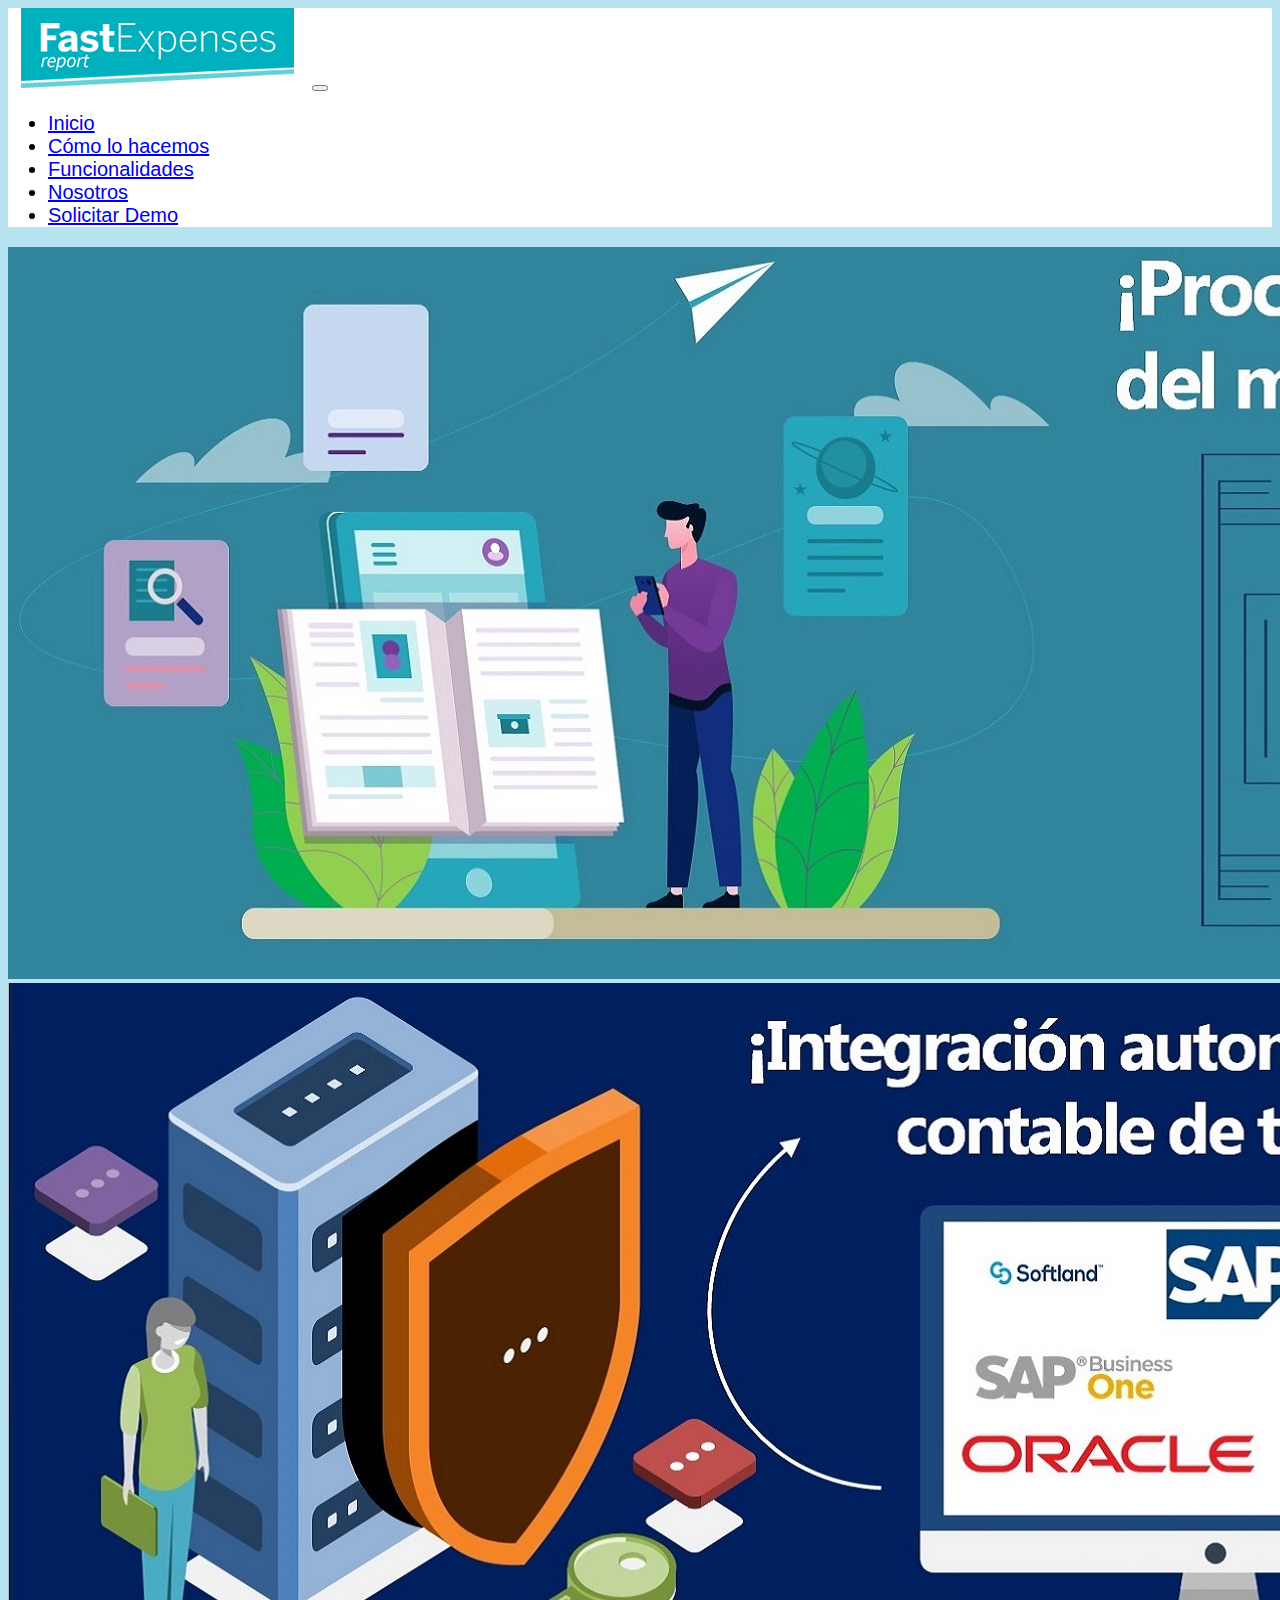
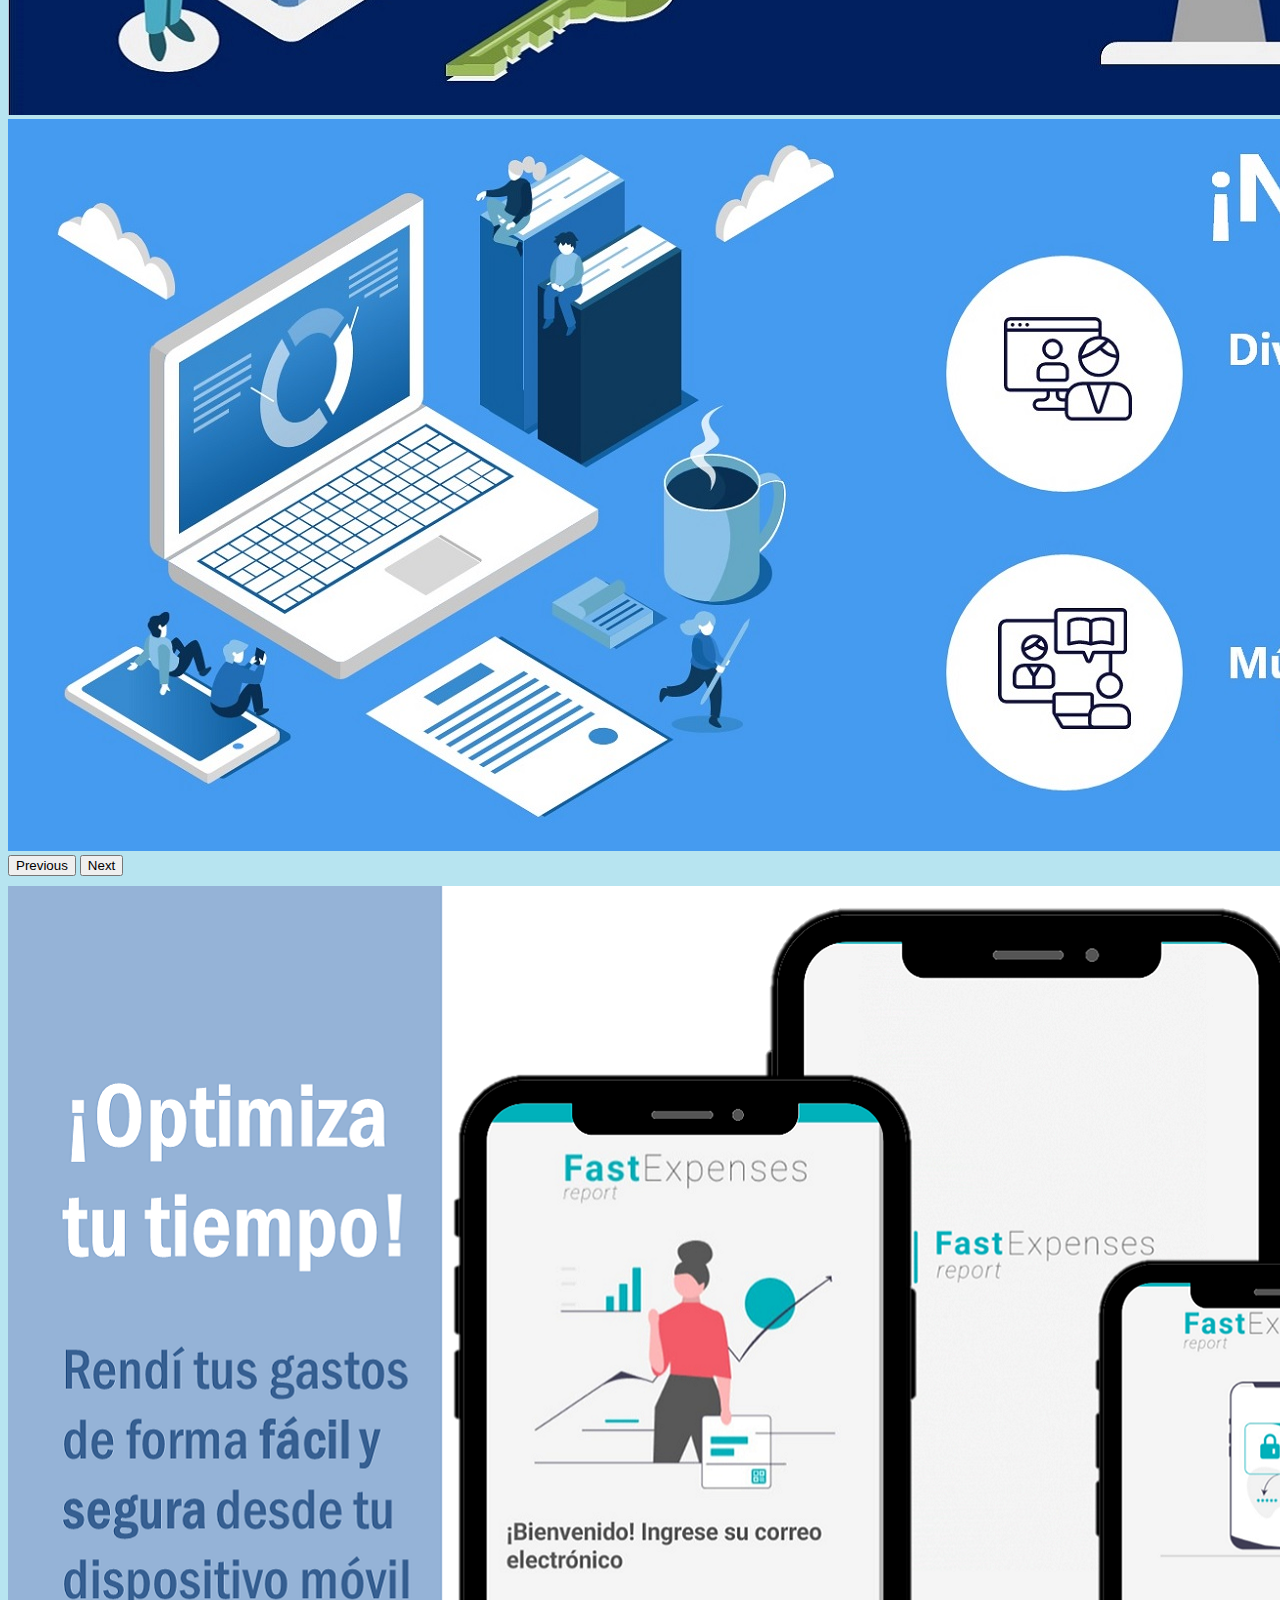
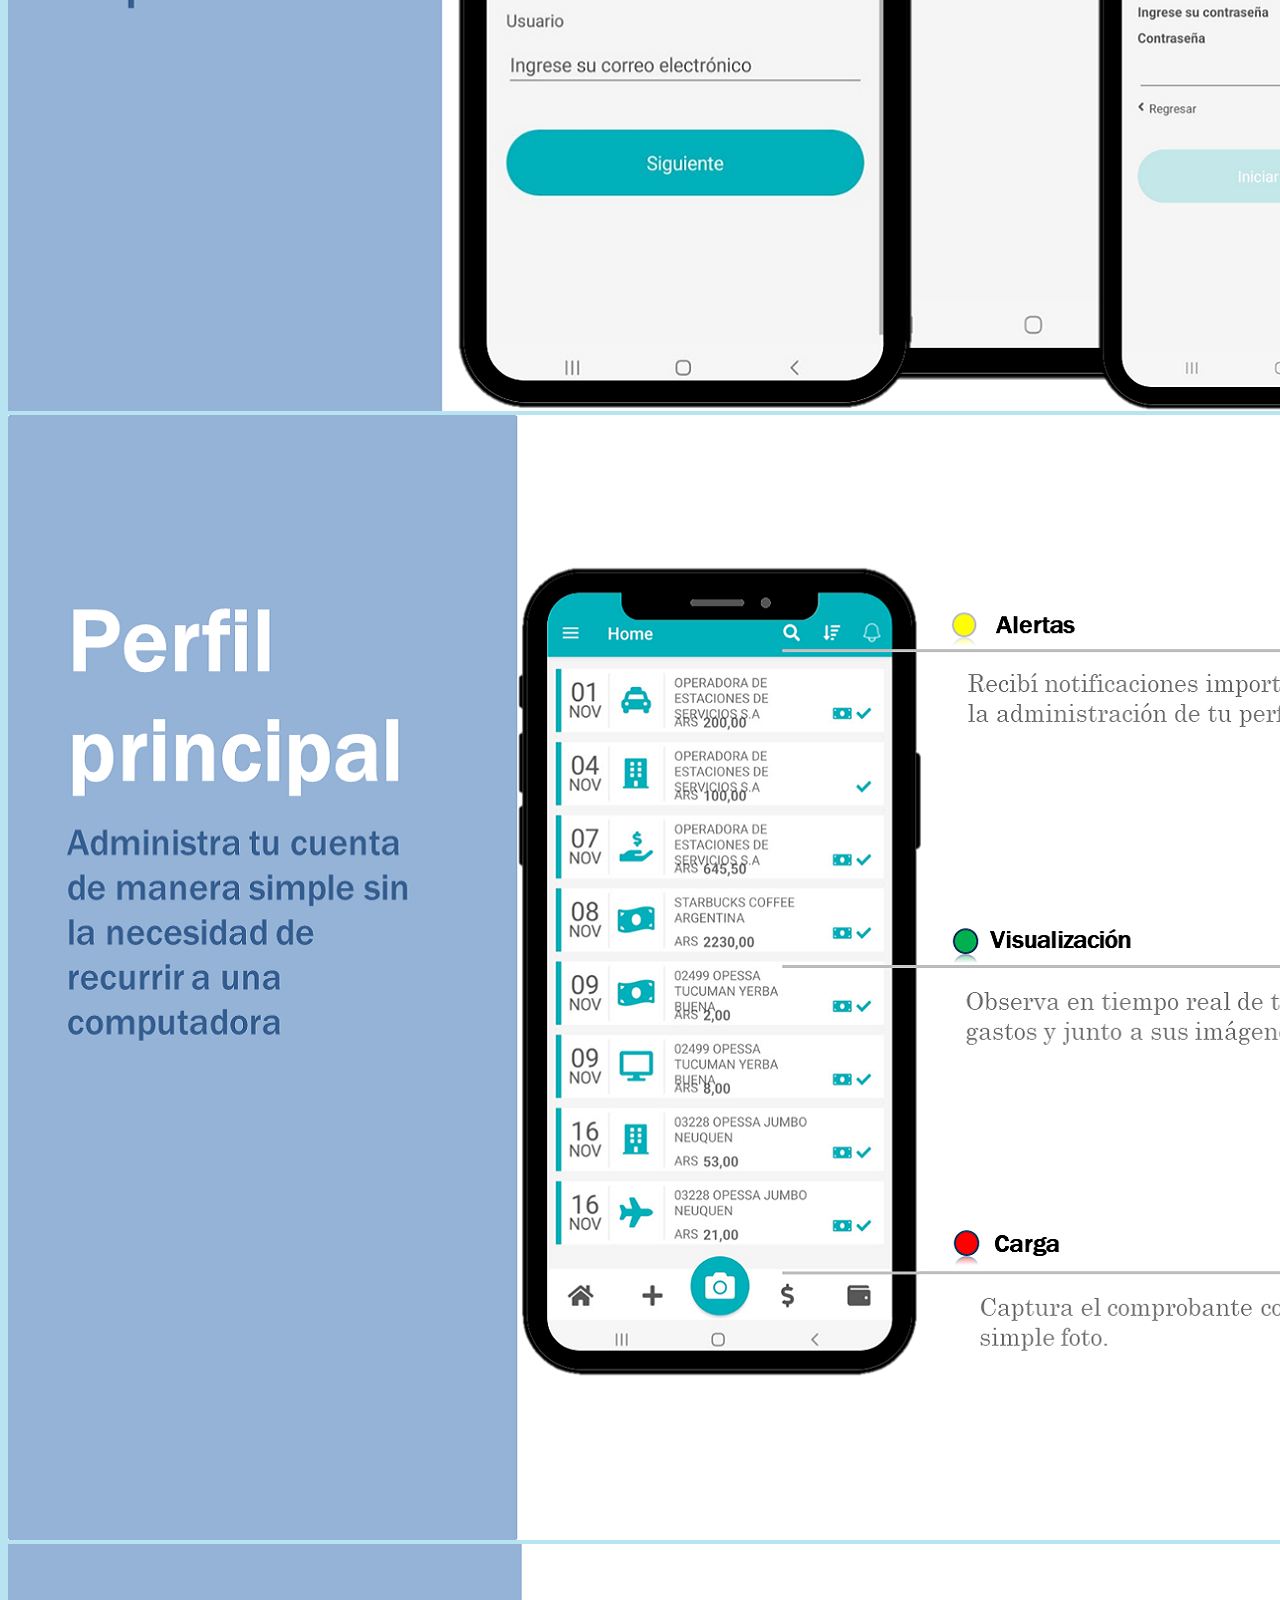
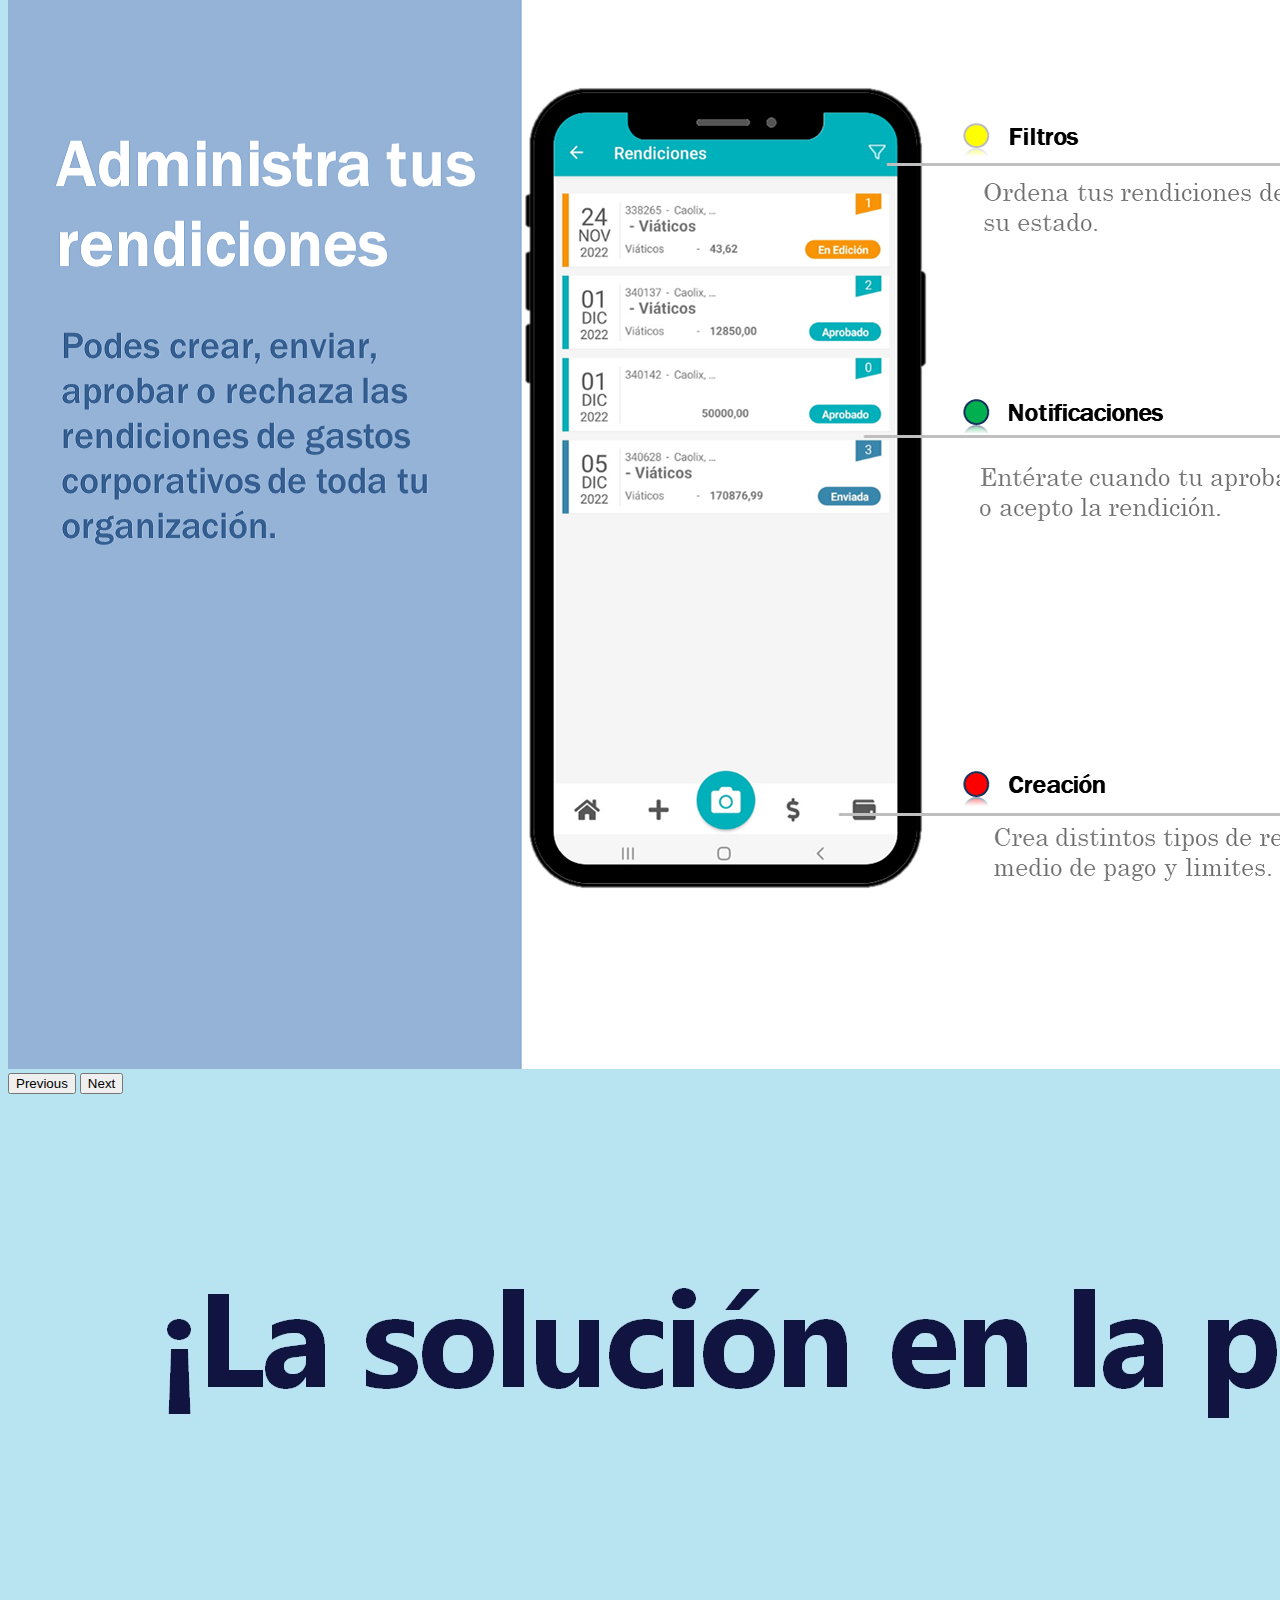
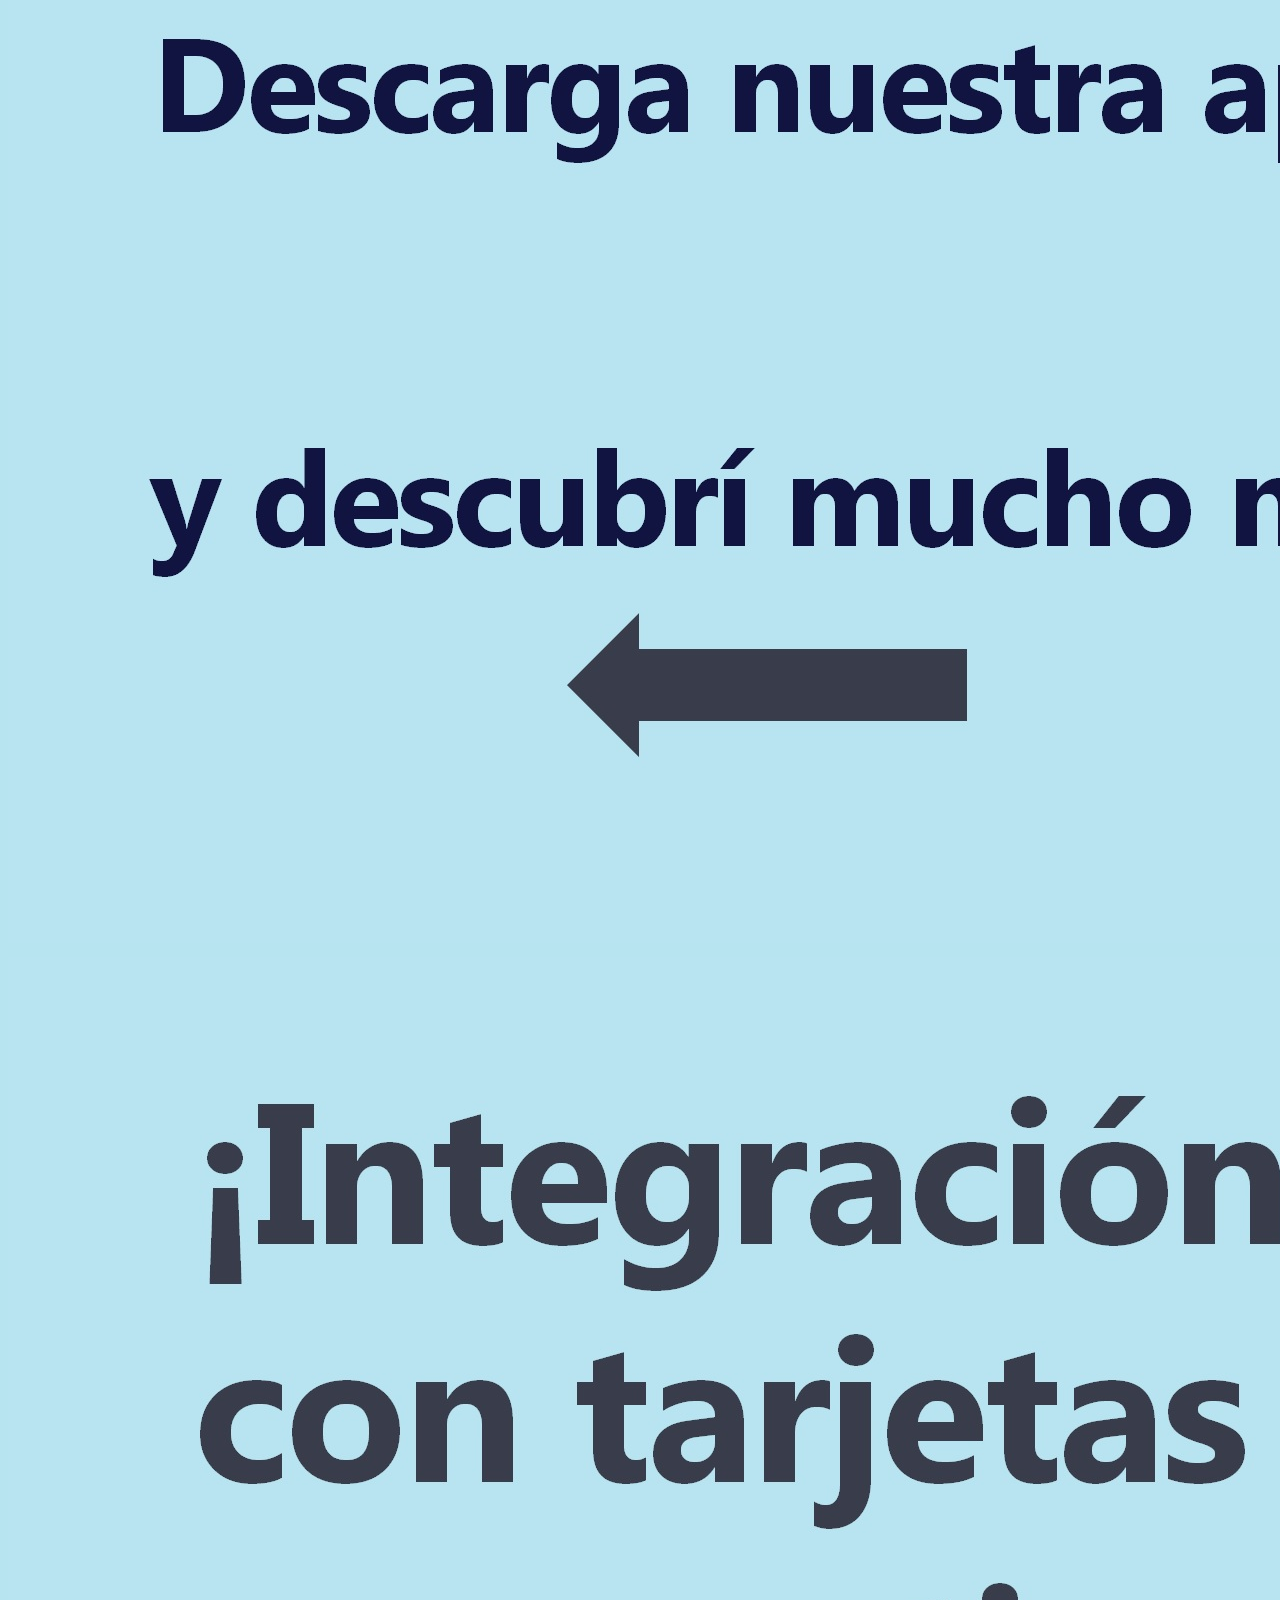
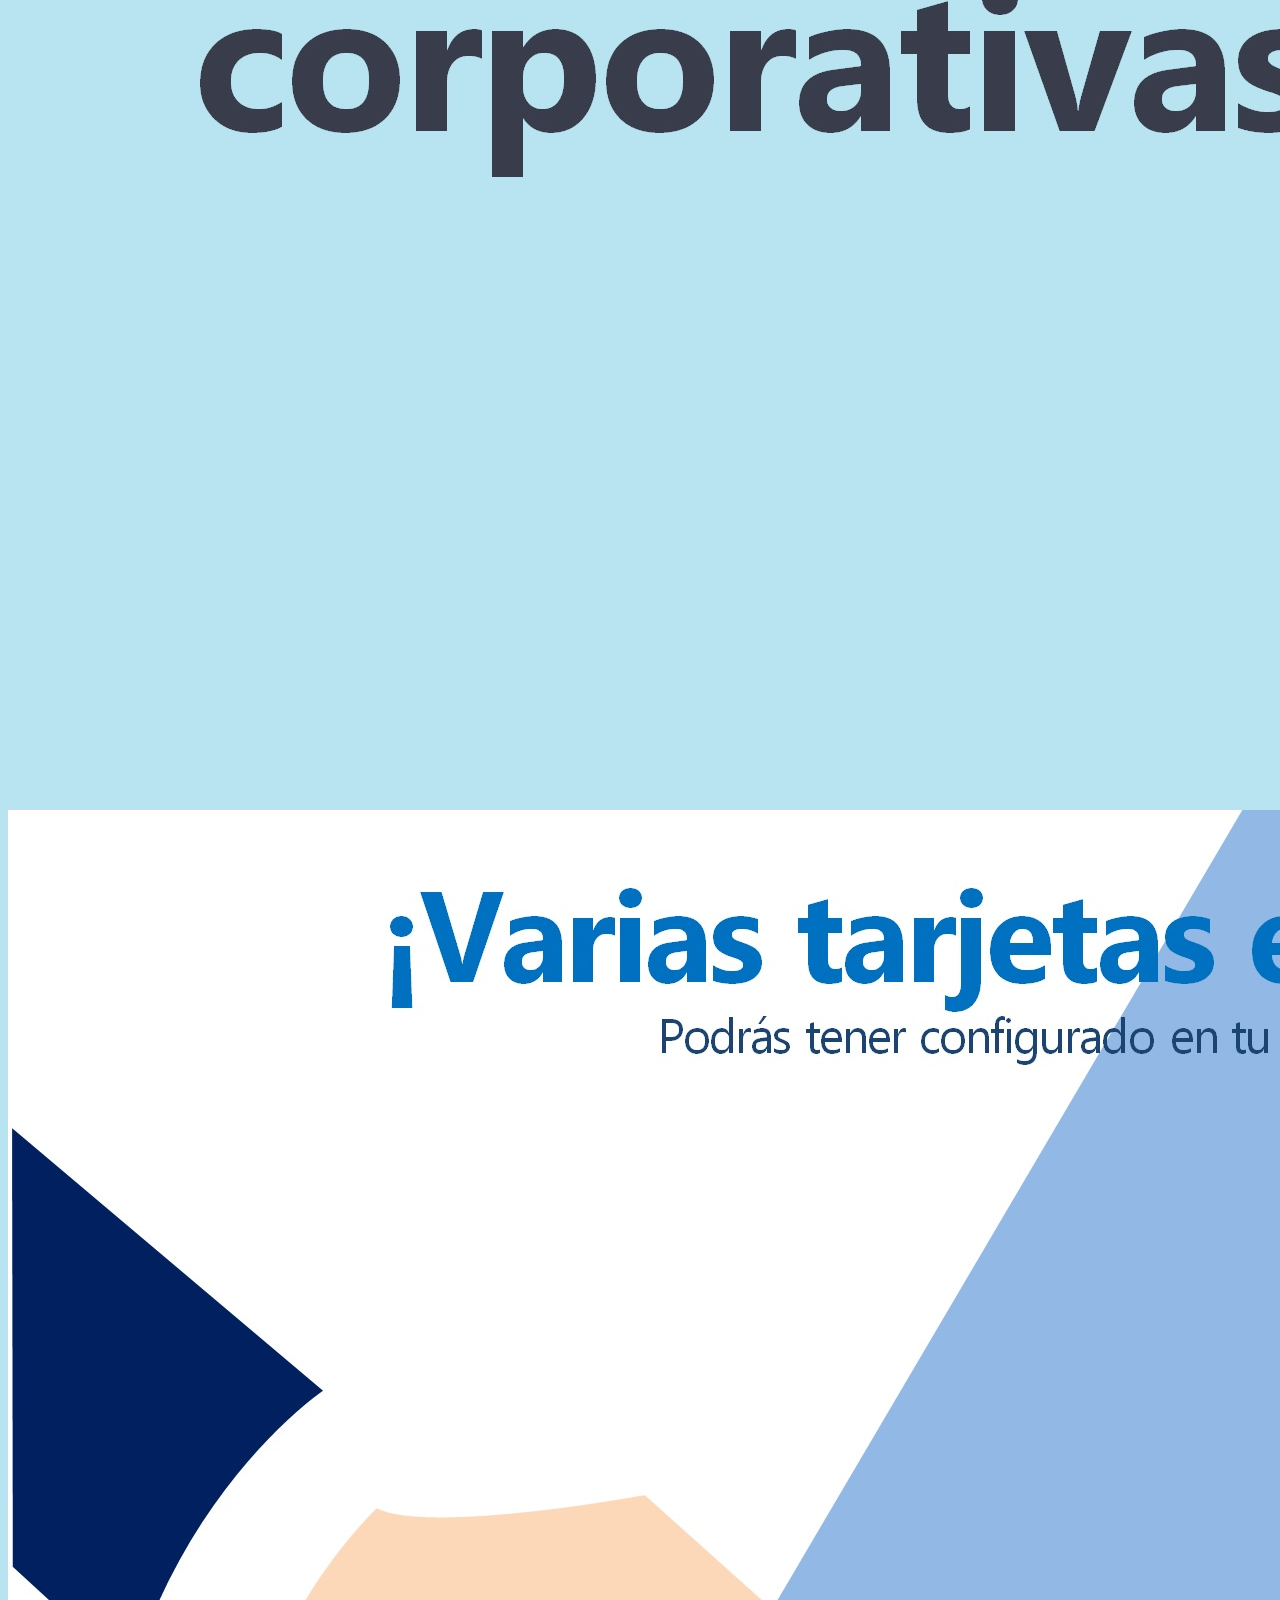
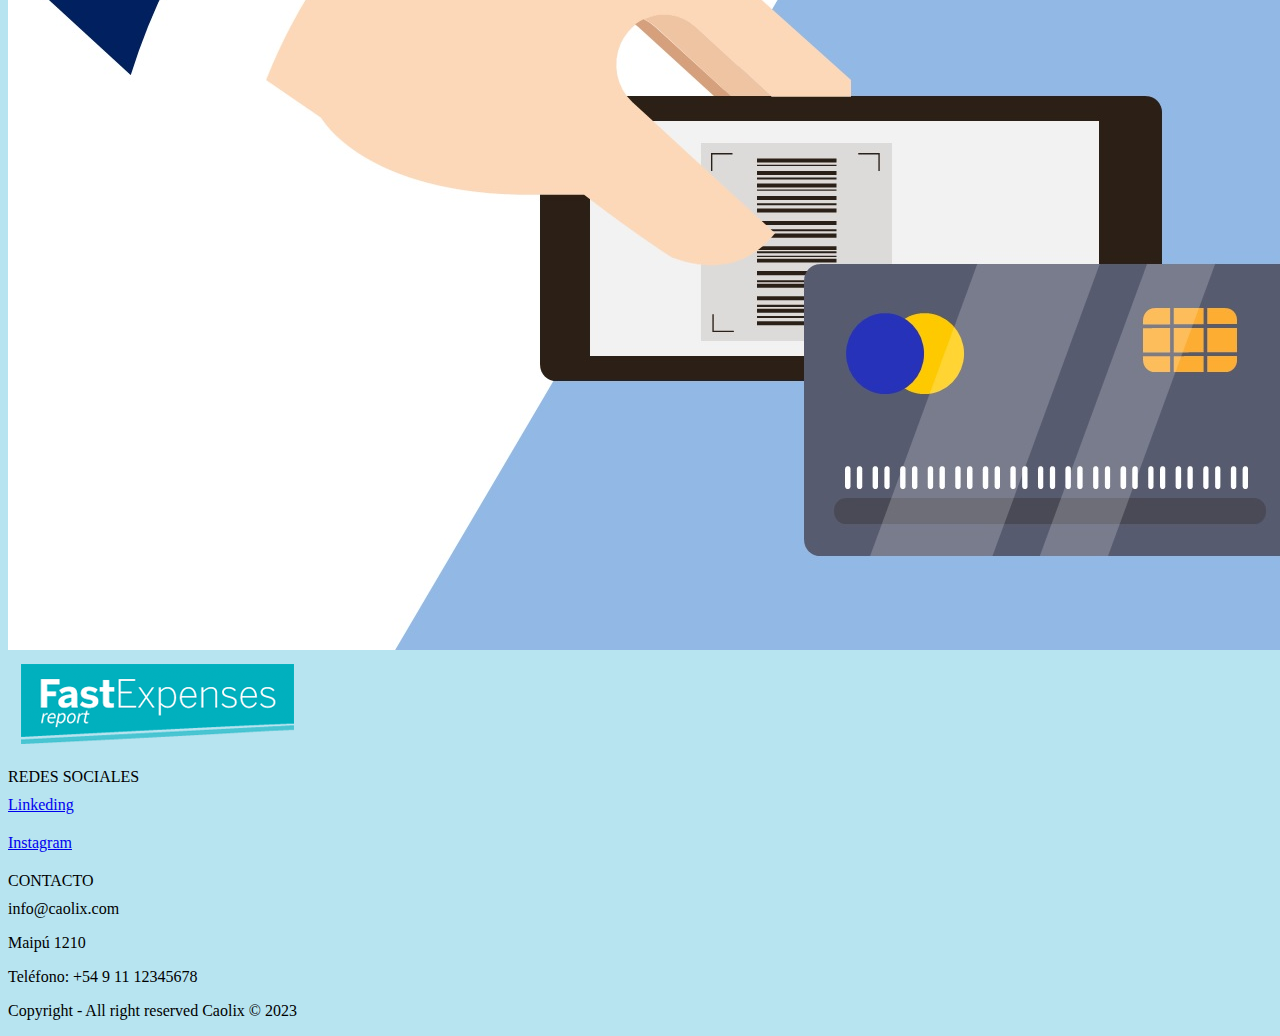
<file: index.html>
<!DOCTYPE html>
<html lang="es">
<head>
    <meta charset="UTF-8">
    <meta http-equiv="X-UA-Compatible" content="IE=edge">
    <meta name="viewport" content="width=device-width, initial-scale=1.0">
    <title>Inicio</title>
    <link rel="shortcut icon" href="img/Favicon.png" type="image/x-icon">
    <link href="https://cdn.jsdelivr.net/npm/bootstrap@5.2.3/dist/css/bootstrap.min.css" rel="stylesheet" integrity="sha384-rbsA2VBKQhggwzxH7pPCaAqO46MgnOM80zW1RWuH61DGLwZJEdK2Kadq2F9CUG65" crossorigin="anonymous">
    <link rel="stylesheet" href="css/estilo.css">
</head>
<body class="backGcol">
    <!--Header + Nav-->
    <div class="container-fluid">
        <div class="row bgNavFoo">
            <div class="col-12 col-xl-12"></div>
            <nav class="navbar navbar-expand-lg">
                <div class="container-fluid">
                  <a class="navbar-brand" href="#"><img src="img/Logo.png" alt="" class="justify-content-center"></a>
                  <button class="navbar-toggler" type="button" data-bs-toggle="collapse" data-bs-target="#navbarSupportedContent" aria-controls="navbarSupportedContent" aria-expanded="false" aria-label="Toggle navigation">
                    <span class="navbar-toggler-icon"></span>
                  </button>
                  <div class="collapse navbar-collapse justify-content-end" 
                  id="navbarSupportedContent">
                    <ul class="navbar-nav mb-2 mb-lg-0 sizeFont fontFamily">
                      <li class="nav-item">
                        <a class="nav-link active" aria-current="page" href="#">Inicio</a>
                      </li>
                      <li class="nav-item">
                        <a class="nav-link" href="pages/comolohacemos.html">Cómo lo hacemos</a>
                      </li>
                      <li class="nav-item">
                        <a class="nav-link" href="pages/funcionalidades.html">Funcionalidades</a>
                      </li>
                      <li class="nav-item">
                        <a class="nav-link" href="pages/nosotros.html">Nosotros</a>
                      </li>
                      <li class="nav-item">
                        <a class="nav-link" href="pages/solicitardemo.html">Solicitar Demo</a>
                      </li>
                    </ul>
                  </div>
                </div>
              </nav>
        </div>
    </div>
    <!--Carrusel-->
    <div class="row">
        <div class="col-12 col-xl-12 padR0">
          <div id="carouselExampleControls" class="carousel slide" data-bs-ride="carousel">
            <div class="carousel-inner">
              <div class="carousel-item active">
                <img src="img/c1.jpg" class="d-block w-100" alt="...">
              </div>
              <div class="carousel-item">
                <img src="img/c2.jpg" class="d-block w-100" alt="...">
              </div>
              <div class="carousel-item">
                <img src="img/c3.jpg" class="d-block w-100" alt="...">
              </div>
            </div>
            <button class="carousel-control-prev" type="button" data-bs-target="#carouselExampleControls" data-bs-slide="prev">
              <span class="carousel-control-prev-icon" aria-hidden="true"></span>
              <span class="visually-hidden">Previous</span>
            </button>
            <button class="carousel-control-next" type="button" data-bs-target="#carouselExampleControls" data-bs-slide="next">
              <span class="carousel-control-next-icon" aria-hidden="true"></span>
              <span class="visually-hidden">Next</span>
            </button>
          </div>
        </div>
    </div>
    <!--Main-->
    <div class="row">
      <div class="col-xl-6 col-12 dispFlexR mgTop-10">
        <div id="carouselExampleFade" class="carousel slide carousel-fade" data-bs-ride="carousel">
          <div class="carousel-inner">
            <div class="carousel-item active">
              <img src="img/no1.png" class="d-block w-100" alt="...">
            </div>
            <div class="carousel-item">
              <img src="img/no2.png" class="d-block w-100" alt="...">
            </div>
            <div class="carousel-item">
              <img src="img/no3.png" class="d-block w-100" alt="...">
            </div>
          </div>
          <button class="carousel-control-prev" type="button" data-bs-target="#carouselExampleFade" data-bs-slide="prev">
            <span class="carousel-control-prev-icon" aria-hidden="true"></span>
            <span class="visually-hidden">Previous</span>
          </button>
          <button class="carousel-control-next" type="button" data-bs-target="#carouselExampleFade" data-bs-slide="next">
            <span class="carousel-control-next-icon" aria-hidden="true"></span>
            <span class="visually-hidden">Next</span>
          </button>
        </div>
      </div>
      <div class="col-xl-6 col-12 mgTop-10">
      <img src="img/rino.jpg" alt="" class="img-fluid">
      </div>
    </div>
    <!--Main 2-->
    <div class="row">
      <div class="col-xl-6 col-12 mgTop-10">
        <img src="img/rerr.jpg" alt="" class="img-fluid">
      </div>
      <div class="col-xl-6 col-12 mgTop-10">
        <img src="img/7.jpg" alt="" class="img-fluid">
      </div>
    </div>
    <!--Footer-->
    <div class="row bg-secondary text-white d-flex justify-content-between p-3 mgTop-10">
      <div class="col-xl-4 col-12 mgBot-10">
        <img src="img/Logo.png" alt="" class="img-fluid">
      </div>
      <div class="col-xl-4 col-12">
        <div>
          <p class="h5 mgBotFo-10">REDES SOCIALES</p>
        </div>
        <div class="mgBot-10">
          <a class="text-decoration-none text-white" href="https://ar.linkedin.com/company/fastexpensesreport" target="_blank">Linkeding</a>
        </div>
        <div class="mgBot-10">
          <a class="text-decoration-none text-white" href="https://www.instagram.com/fastexpensesreport/" target="_blank">Instagram</a>
        </div>
      </div>
      <div class="col-xl-4 col-12">
        <div>
          <p class="h5 mgBotFo-10">CONTACTO</p>
          <p class="mgTopf-10">info@caolix.com</p>
          <p>Maipú 1210</p>
          <p>Teléfono: +54 9 11 12345678</p>
        </div>
      </div>
      <div class="col-xs-12 mgTopf-10">
        <p class="text-white text-center">Copyright - All right reserved Caolix © 2023</p>
      </div>
    </div>
     <script src="https://cdn.jsdelivr.net/npm/bootstrap@5.2.3/dist/js/bootstrap.bundle.min.js" integrity="sha384-kenU1KFdBIe4zVF0s0G1M5b4hcpxyD9F7jL+jjXkk+Q2h455rYXK/7HAuoJl+0I4" crossorigin="anonymous"></script>
</body>
</html>
</file>
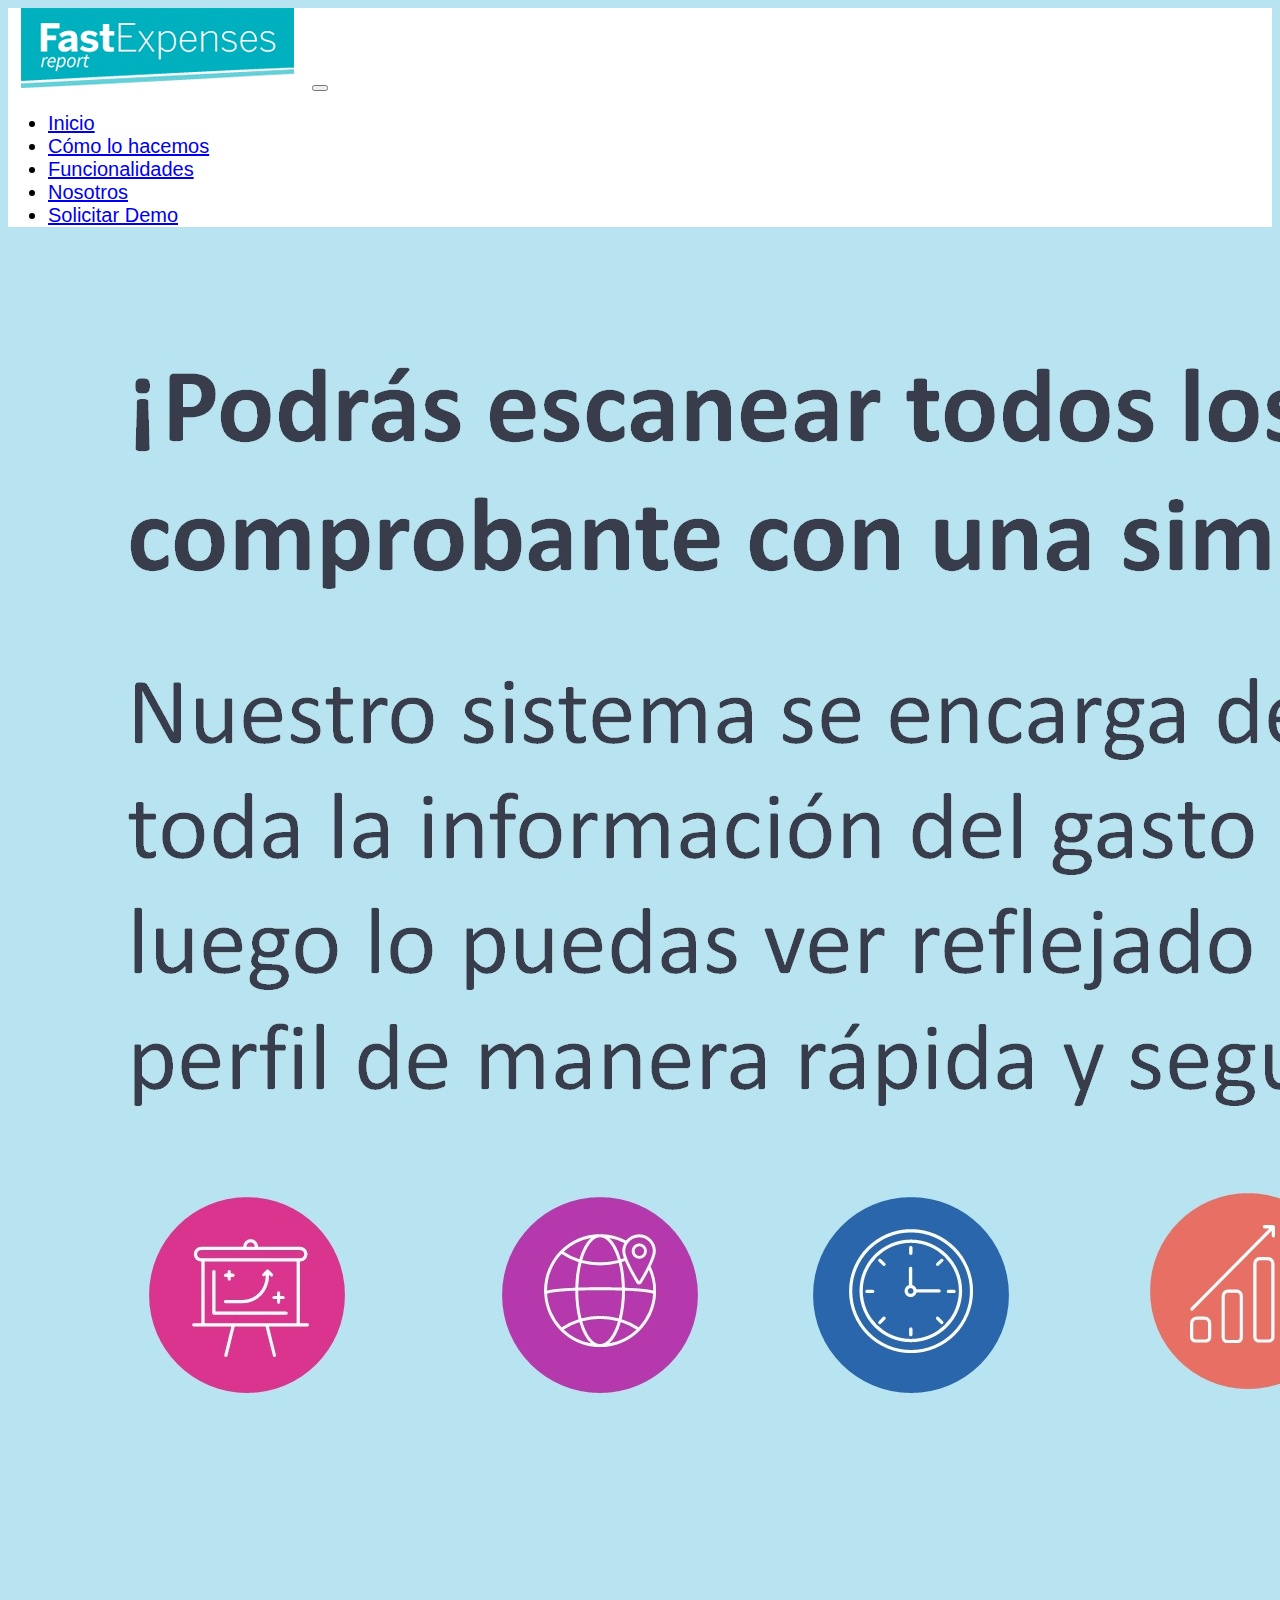
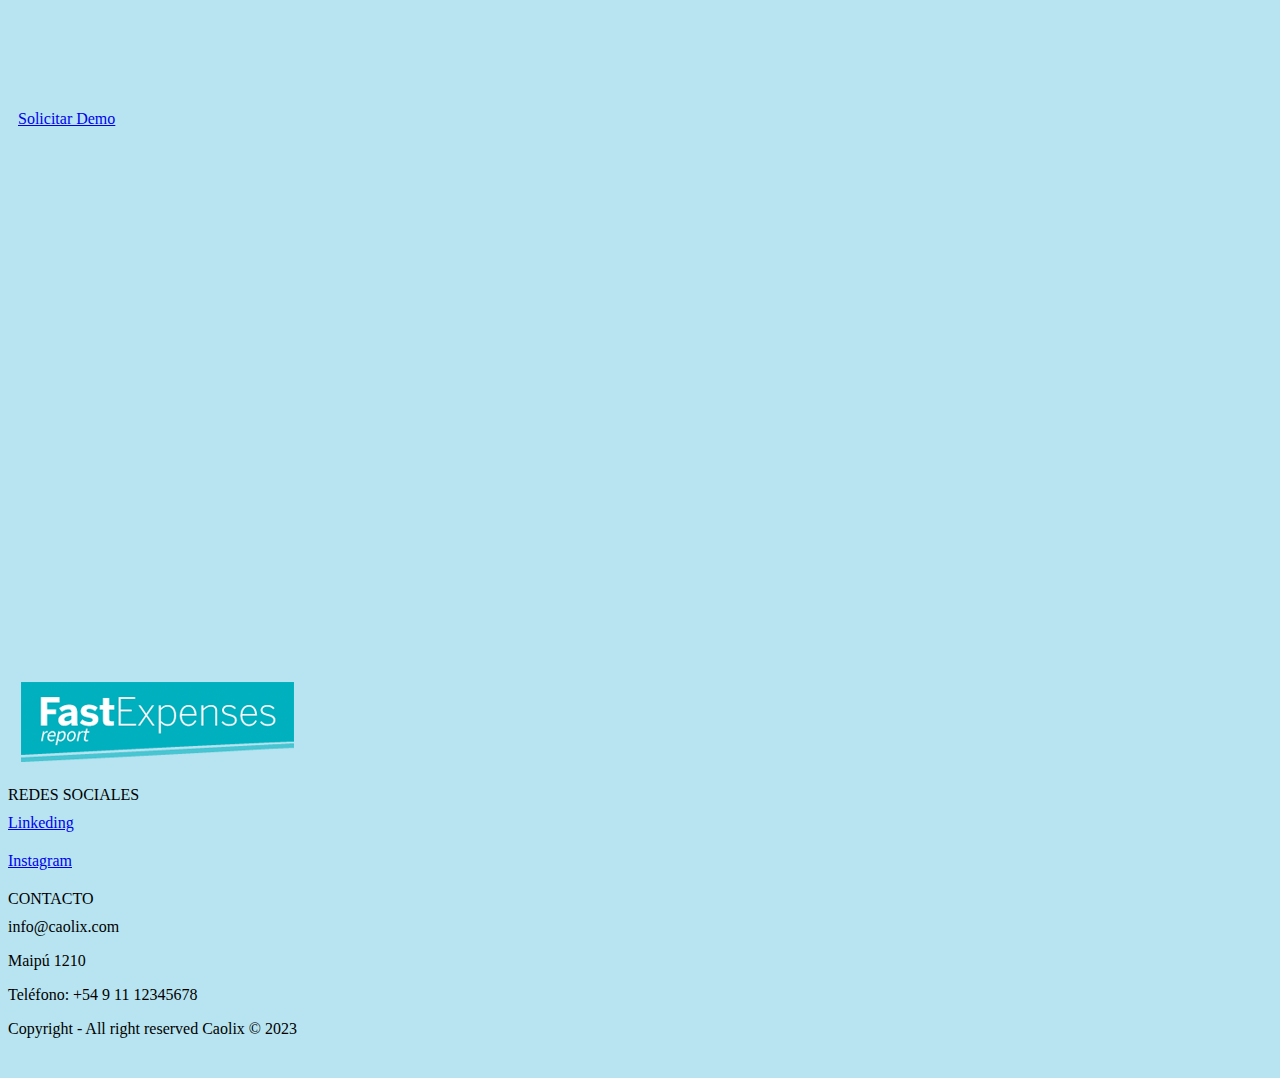
<file: pages/comolohacemos.html>
<!DOCTYPE html>
<html lang="es">
<head>
    <meta charset="UTF-8">
    <meta http-equiv="X-UA-Compatible" content="IE=edge">
    <meta name="viewport" content="width=device-width, initial-scale=1.0">
    <title>Inicio</title>
    <link rel="shortcut icon" href="../img/Favicon.png" type="image/x-icon">
    <link href="https://cdn.jsdelivr.net/npm/bootstrap@5.2.3/dist/css/bootstrap.min.css" rel="stylesheet" integrity="sha384-rbsA2VBKQhggwzxH7pPCaAqO46MgnOM80zW1RWuH61DGLwZJEdK2Kadq2F9CUG65" crossorigin="anonymous">
    <link rel="stylesheet" href="../css/estilo.css">
</head>
<body class="backGcol">
    <!--Header + Nav-->
    <div class="container-fluid">
        <div class="row bgNavFoo">
            <div class="col-12 col-xl-12"></div>
            <nav class="navbar navbar-expand-lg">
                <div class="container-fluid">
                  <a class="navbar-brand" href="#"><img src="../img/Logo.png" alt="" class="justify-content-center"></a>
                  <button class="navbar-toggler" type="button" data-bs-toggle="collapse" data-bs-target="#navbarSupportedContent" aria-controls="navbarSupportedContent" aria-expanded="false" aria-label="Toggle navigation">
                    <span class="navbar-toggler-icon"></span>
                  </button>
                  <div class="collapse navbar-collapse justify-content-end" 
                  id="navbarSupportedContent">
                    <ul class="navbar-nav mb-2 mb-lg-0 sizeFont fontFamily">
                      <li class="nav-item">
                        <a class="nav-link" aria-current="page" href="../index.html">Inicio</a>
                      </li>
                      <li class="nav-item">
                        <a class="nav-link active" href="#">Cómo lo hacemos</a>
                      </li>
                      <li class="nav-item">
                        <a class="nav-link" href="../pages/funcionalidades.html">Funcionalidades</a>
                      </li>
                      <li class="nav-item">
                        <a class="nav-link" href="../pages/nosotros.html">Nosotros</a>
                      </li>
                      <li class="nav-item">
                        <a class="nav-link" href="../pages/solicitardemo.html">Solicitar Demo</a>
                      </li>
                    </ul>
                  </div>
                </div>
              </nav>
        </div>
    </div>
    <!--Main-->
    <div class="row">
        <div class="col-xl-6 col-12 mgTop-10">
            <img src="../img/co2.jpg" alt="" class="img-fluid">
          </div>
        <div class="col-xl-6 col-12 mgTop-10">
          <div class="d-flex justify-content-end pad-10">
            <a type="button" class="btn btn-outline-primary" href="../pages/solicitardemo.html" role="button">Solicitar Demo</a>
          </div>
          <div class="d-flex justify-content-center mgTop-10 pad-10 container-fluid ratio ratio-21x9">
            <iframe src="https://player.vimeo.com/video/240424698?h=cc945c885d" width="900" height="500" frameborder="0" allow="autoplay; fullscreen; picture-in-picture" allowfullscreen></iframe>
          </div>
        </div>
    </div>
    <!--Footer-->
    <div class="row bg-secondary text-white d-flex justify-content-between p-3 mgTop-10">
      <div class="col-xl-4 col-12 mgBot-10">
        <img src="../img/Logo.png" alt="" class="img-fluid">
      </div>
      <div class="col-xl-4 col-12">
        <div>
          <p class="h5 mgBotFo-10">REDES SOCIALES</p>
        </div>
        <div class="mgBot-10">
          <a class="text-decoration-none text-white" href="https://ar.linkedin.com/company/fastexpensesreport" target="_blank">Linkeding</a>
        </div>
        <div class="mgBot-10">
          <a class="text-decoration-none text-white" href="https://www.instagram.com/fastexpensesreport/" target="_blank">Instagram</a>
        </div>
      </div>
      <div class="col-xl-4 col-12">
        <div>
          <p class="h5 mgBotFo-10">CONTACTO</p>
          <p class="mgTopf-10">info@caolix.com</p>
          <p>Maipú 1210</p>
          <p>Teléfono: +54 9 11 12345678</p>
        </div>
      </div>
      <div class="col-xs-12 mgTopf-10 mBotFo2-40">
        <p class="text-white text-center">Copyright - All right reserved Caolix © 2023</p>
      </div>
    </div>
     <script src="https://cdn.jsdelivr.net/npm/bootstrap@5.2.3/dist/js/bootstrap.bundle.min.js" integrity="sha384-kenU1KFdBIe4zVF0s0G1M5b4hcpxyD9F7jL+jjXkk+Q2h455rYXK/7HAuoJl+0I4" crossorigin="anonymous"></script>
</body>
</html>
</file>
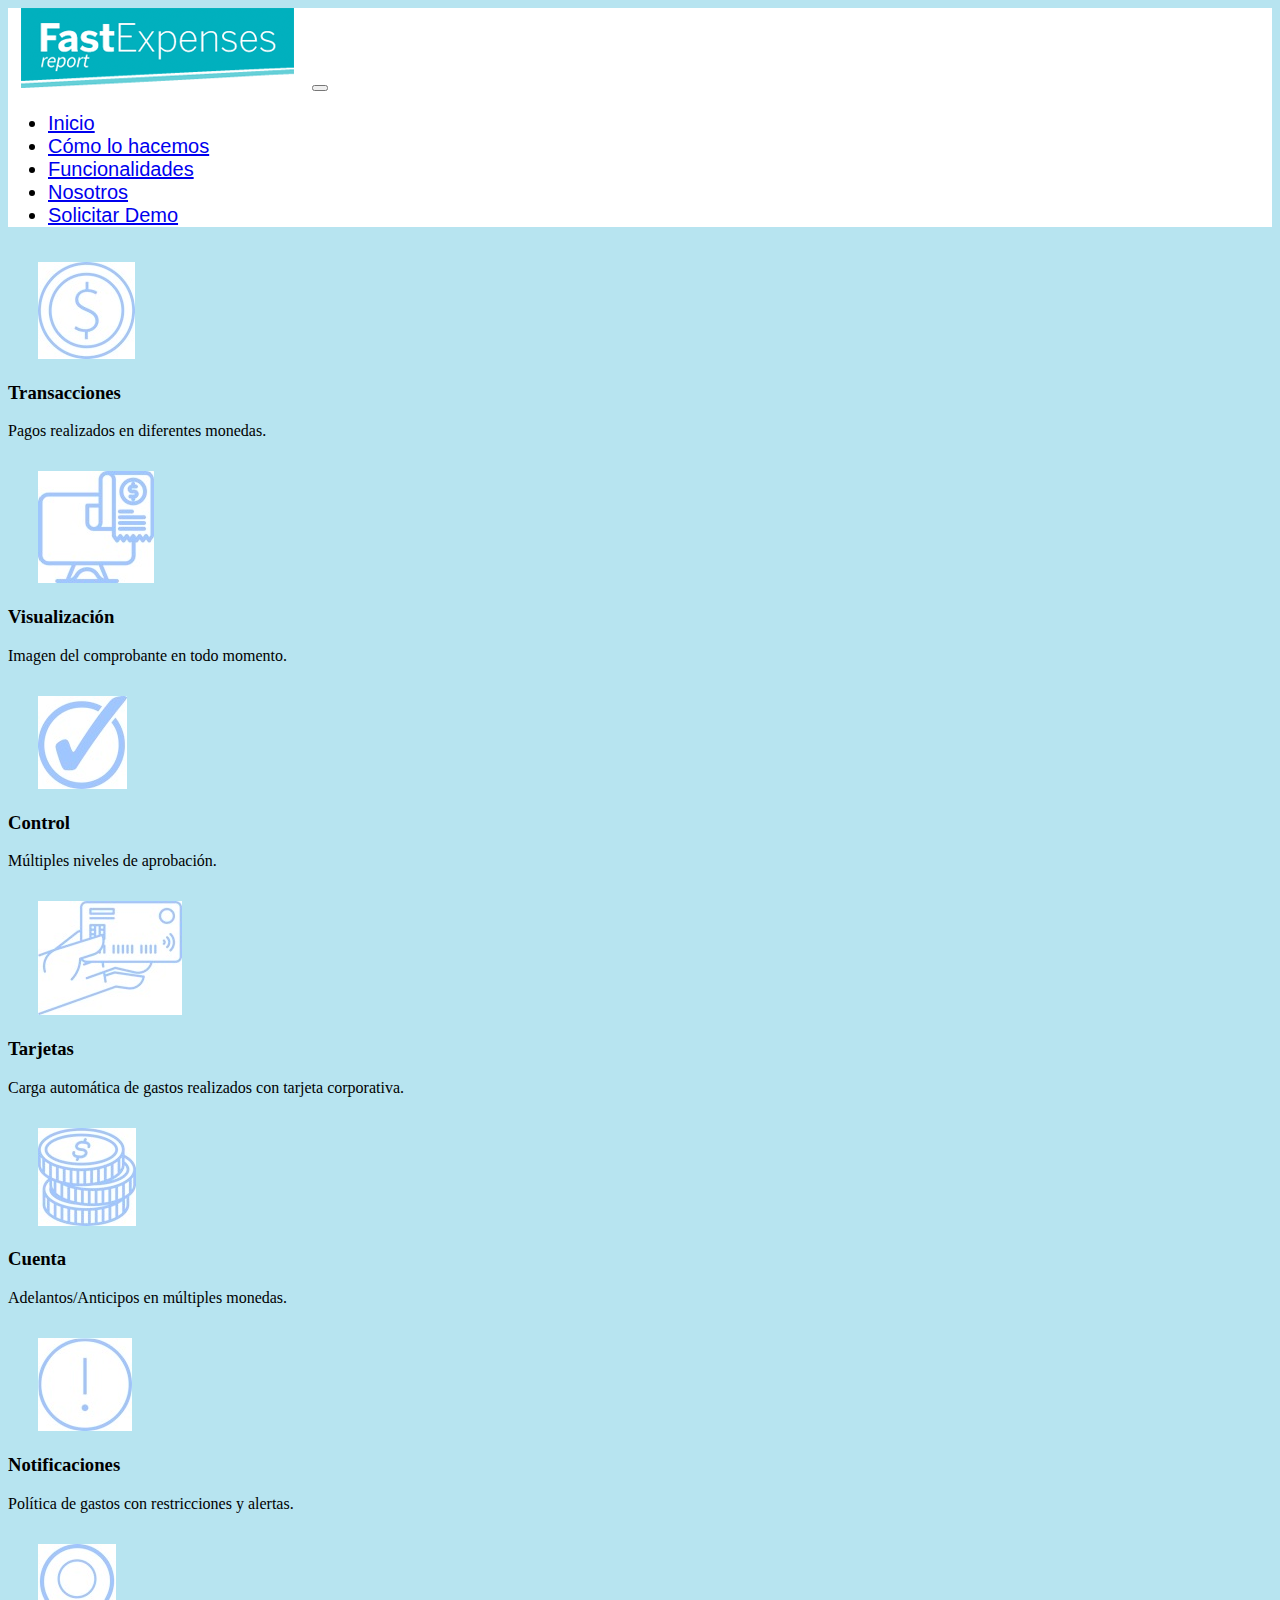
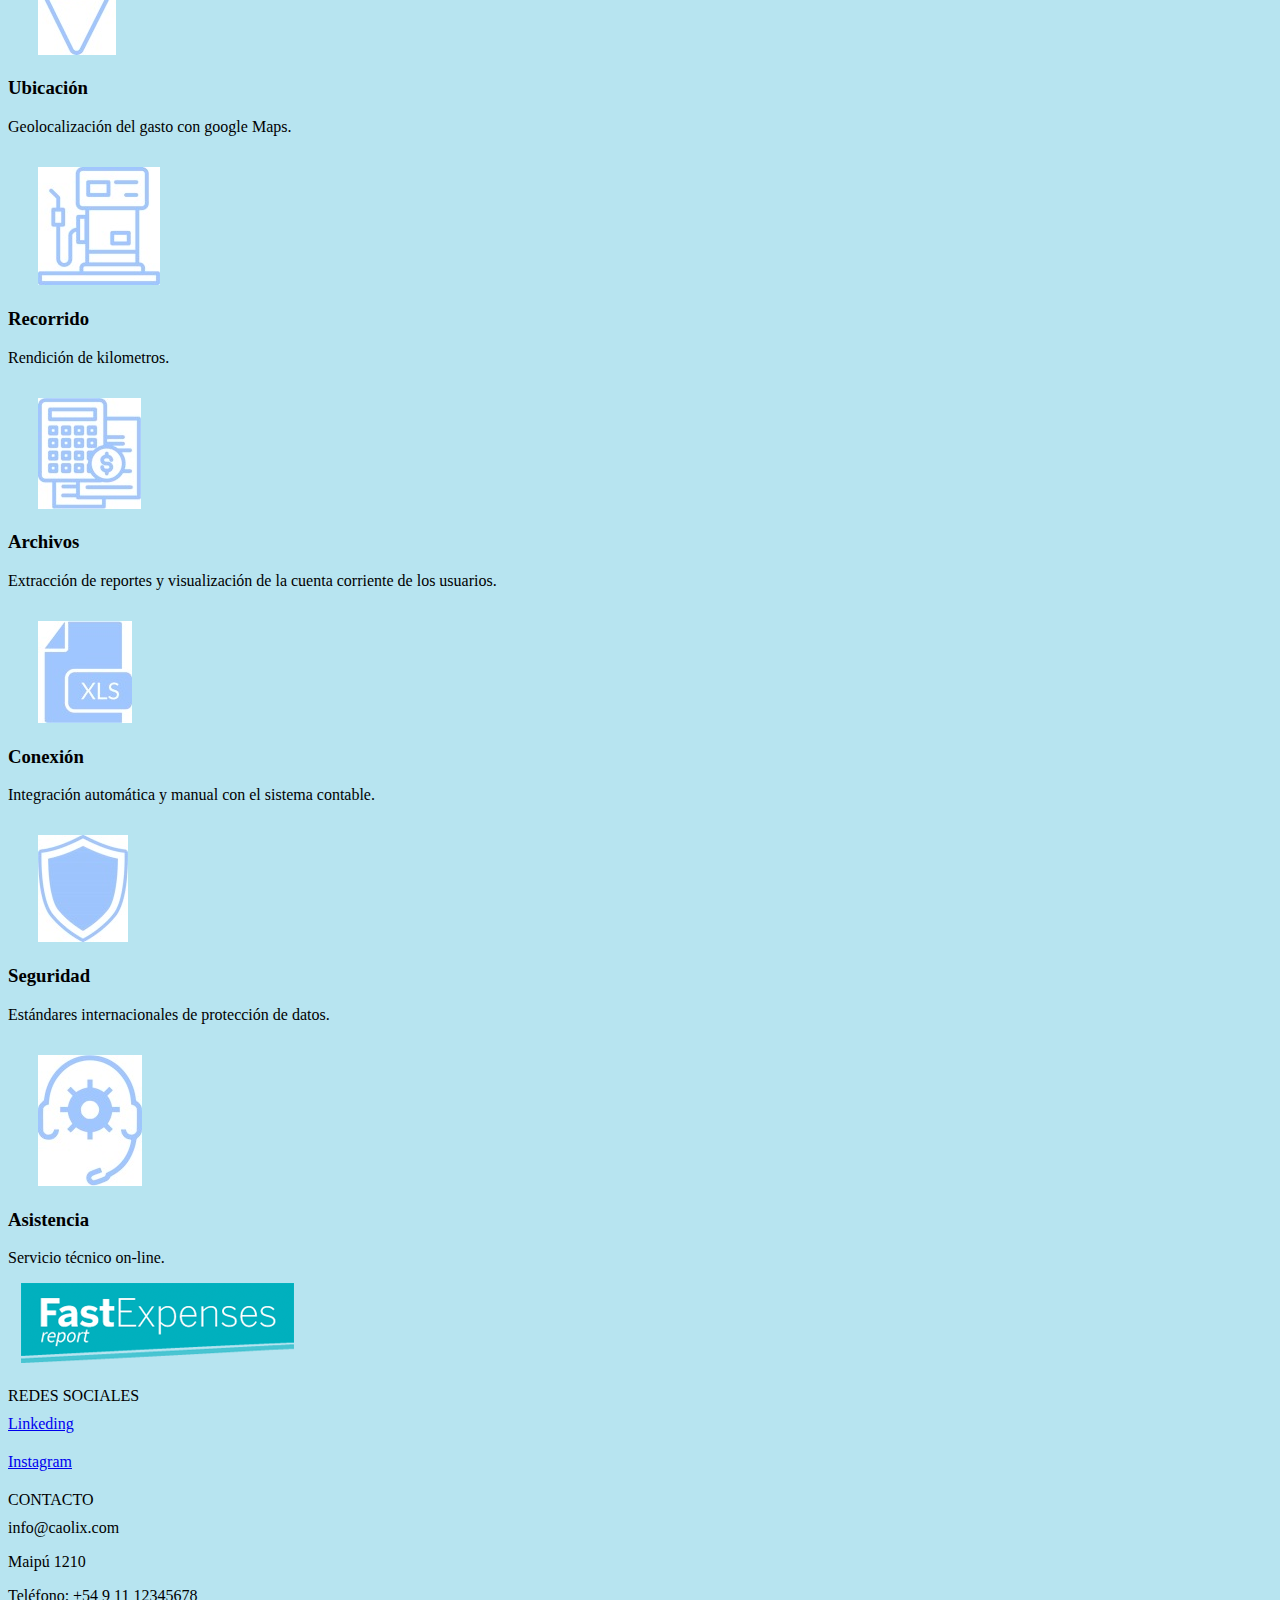
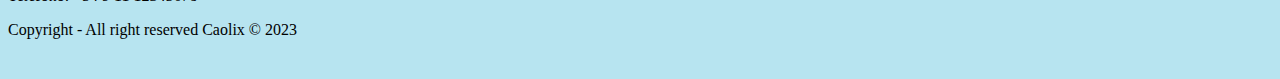
<file: pages/funcionalidades.html>
<!DOCTYPE html>
<html lang="es">
<head>
    <meta charset="UTF-8">
    <meta http-equiv="X-UA-Compatible" content="IE=edge">
    <meta name="viewport" content="width=device-width, initial-scale=1.0">
    <title>Inicio</title>
    <link rel="shortcut icon" href="../img/Favicon.png" type="image/x-icon">
    <link href="https://cdn.jsdelivr.net/npm/bootstrap@5.2.3/dist/css/bootstrap.min.css" rel="stylesheet" integrity="sha384-rbsA2VBKQhggwzxH7pPCaAqO46MgnOM80zW1RWuH61DGLwZJEdK2Kadq2F9CUG65" crossorigin="anonymous">
    <link rel="stylesheet" href="../css/estilo.css">
</head>
<body class="backGcol">
    <!--Header + Nav-->
    <div class="container-fluid">
        <div class="row bgNavFoo">
            <div class="col-12 col-xl-12"></div>
            <nav class="navbar navbar-expand-lg">
                <div class="container-fluid">
                  <a class="navbar-brand" href="#"><img src="../img/Logo.png" alt="" class="justify-content-center"></a>
                  <button class="navbar-toggler" type="button" data-bs-toggle="collapse" data-bs-target="#navbarSupportedContent" aria-controls="navbarSupportedContent" aria-expanded="false" aria-label="Toggle navigation">
                    <span class="navbar-toggler-icon"></span>
                  </button>
                  <div class="collapse navbar-collapse justify-content-end" 
                  id="navbarSupportedContent">
                    <ul class="navbar-nav mb-2 mb-lg-0 sizeFont fontFamily">
                      <li class="nav-item">
                        <a class="nav-link" aria-current="page" href="../index.html">Inicio</a>
                      </li>
                      <li class="nav-item">
                        <a class="nav-link" href="../pages/comolohacemos.html">Cómo lo hacemos</a>
                      </li>
                      <li class="nav-item">
                        <a class="nav-link active" href="#">Funcionalidades</a>
                      </li>
                      <li class="nav-item">
                        <a class="nav-link" href="../pages/nosotros.html">Nosotros</a>
                      </li>
                      <li class="nav-item">
                        <a class="nav-link" href="../pages/solicitardemo.html">Solicitar Demo</a>
                      </li>
                    </ul>
                  </div>
                </div>
              </nav>
        </div>
    </div>
    <!--Main-->
    <div class="row">
        <div class="col-xl-4 col-12 mgTop-10  ">
            <div class="card mb-3" style="max-width: 540px; min-height: 150px;">
                <div class="row g-0">
                  <div class="col-md-4">
                    <img src="../img/vi3.jpg" class="img-fluid rounded-start maCard" alt="...">
                  </div>
                  <div class="col-md-8">
                    <div class="card-body">
                      <h3 class="card-title">Transacciones</h3>
                      <p class="card-text h5">Pagos realizados en diferentes monedas.</p>
                    </div>
                  </div>
                </div>
              </div>
        </div>
        <div class="col-xl-4 col-12 mgTop-10 ">
            <div class="card mb-3" style="max-width: 540px; min-height: 150px;">
                <div class="row g-0">
                  <div class="col-md-4">
                    <img src="../img/VI5.jpg" class="img-fluid rounded-start maCard" alt="...">
                  </div>
                  <div class="col-md-8">
                    <div class="card-body">
                      <h3 class="card-title">Visualización</h3>
                      <p class="card-text h5">Imagen del comprobante en todo momento.</p>
                    </div>
                  </div>
                </div>
              </div>
        </div>
        <div class="col-xl-4 col-12 mgTop-10 ">
            <div class="card mb-3" style="max-width: 540px; min-height: 150px;">
                <div class="row g-0">
                  <div class="col-md-4">
                    <img src="../img/vi6.jpg" class="img-fluid rounded-start maCard" alt="...">
                  </div>
                  <div class="col-md-8">
                    <div class="card-body">
                      <h3 class="card-title">Control</h3>
                      <p class="card-text h5">Múltiples niveles de aprobación.</p>
                    </div>
                  </div>
                </div>
              </div>
        </div>
     </div>
     <div class="row">
        <div class="col-xl-4 col-12 mgTop-10  ">
            <div class="card mb-3" style="max-width: 540px; min-height: 150px">
                <div class="row g-0">
                  <div class="col-md-4">
                    <img src="../img/vi7.jpg" class="img-fluid rounded-start maCard" alt="...">
                  </div>
                  <div class="col-md-8">
                    <div class="card-body">
                      <h3 class="card-title">Tarjetas</h3>
                      <p class="card-text h5">Carga automática de gastos realizados con tarjeta corporativa.</p>
                    </div>
                  </div>
                </div>
              </div>
        </div>
        <div class="col-xl-4 col-12 mgTop-10 ">
            <div class="card mb-3" style="max-width: 540px;min-height: 150px;">
                <div class="row g-0">
                  <div class="col-md-4">
                    <img src="../img/vi8.jpg" class="img-fluid rounded-start maCard" alt="...">
                  </div>
                  <div class="col-md-8">
                    <div class="card-body">
                      <h3 class="card-title">Cuenta</h3>
                      <p class="card-text h5">Adelantos/Anticipos en múltiples monedas.</p>
                    </div>
                  </div>
                </div>
              </div>
        </div>
        <div class="col-xl-4 col-12 mgTop-10 ">
            <div class="card mb-3" style="max-width: 540px;min-height: 150px;">
                <div class="row g-0">
                  <div class="col-md-4">
                    <img src="../img/vi9.jpg" class="img-fluid rounded-start maCard" alt="...">
                  </div>
                  <div class="col-md-8">
                    <div class="card-body">
                      <h3 class="card-title">Notificaciones</h3>
                      <p class="card-text h5">Política de gastos con restricciones y alertas.</p>
                    </div>
                  </div>
                </div>
              </div>
        </div>
     </div>
     <div class="row">
        <div class="col-xl-4 col-12 mgTop-10  ">
            <div class="card mb-3" style="max-width: 540px;min-height: 150px;">
                <div class="row g-0">
                  <div class="col-md-4">
                    <img src="../img/vi10.jpg" class="img-fluid rounded-start maCard" alt="...">
                  </div>
                  <div class="col-md-8">
                    <div class="card-body">
                      <h3 class="card-title">Ubicación</h3>
                      <p class="card-text h5">Geolocalización del gasto con google Maps.</p>
                    </div>
                  </div>
                </div>
              </div>
        </div>
        <div class="col-xl-4 col-12 mgTop-10 ">
            <div class="card mb-3" style="max-width: 540px;min-height: 150px;">
                <div class="row g-0">
                  <div class="col-md-4">
                    <img src="../img/vi11.jpg" class="img-fluid rounded-start maCard" alt="...">
                  </div>
                  <div class="col-md-8">
                    <div class="card-body">
                      <h3 class="card-title">Recorrido</h3 >
                      <p class="card-text h5">Rendición de kilometros.</p>
                    </div>
                  </div>
                </div>
              </div>
        </div>
        <div class="col-xl-4 col-12 mgTop-10 ">
            <div class="card mb-3" style="max-width: 540px;;min-height: 150px;">
                <div class="row g-0">
                  <div class="col-md-4">
                    <img src="../img/vi12.jpg" class="img-fluid rounded-start maCard" alt="...">
                  </div>
                  <div class="col-md-8">
                    <div class="card-body">
                      <h3 class="card-title">Archivos</h3>
                      <p class="card-text h5">Extracción de reportes y visualización de la cuenta corriente de los usuarios.</p>
                    </div>
                  </div>
                </div>
              </div>
        </div>
     </div>
     <div class="row">
        <div class="col-xl-4 col-12 mgTop-10  ">
            <div class="card mb-3" style="max-width: 540px;min-height: 150px;">
                <div class="row g-0">
                  <div class="col-md-4">
                    <img src="../img/vi13.jpg" class="img-fluid rounded-start maCard" alt="...">
                  </div>
                  <div class="col-md-8">
                    <div class="card-body">
                      <h3 class="card-title">Conexión</h3>
                      <p class="card-text h5">Integración automática y manual con el sistema contable.</p>
                    </div>
                  </div>
                </div>
              </div>
        </div>
        <div class="col-xl-4 col-12 mgTop-10 ">
            <div class="card mb-3" style="max-width: 540px;min-height: 150px;">
                <div class="row g-0">
                  <div class="col-md-4">
                    <img src="../img/vi14.jpg" class="img-fluid rounded-start maCard" alt="...">
                  </div>
                  <div class="col-md-8">
                    <div class="card-body">
                      <h3 class="card-title">Seguridad</h3>
                      <p class="card-text h5">Estándares internacionales de protección de datos.</p>
                    </div>
                  </div>
                </div>
              </div>
        </div>
        <div class="col-xl-4 col-12 mgTop-10 ">
            <div class="card mb-3" style="max-width: 540px;min-height: 150px;">
                <div class="row g-0">
                  <div class="col-md-4">
                    <img src="../img/vi15.jpg" class="img-fluid rounded-start maCard" alt="...">
                  </div>
                  <div class="col-md-8">
                    <div class="card-body">
                      <h3 class="card-title">Asistencia</h3>
                      <p class="card-text h5">Servicio técnico on-line.</p>
                    </div>
                  </div>
                </div>
              </div>
        </div>
     </div>
    <!--Footer-->
    <div class="row bg-secondary text-white d-flex justify-content-between p-3 mgTop-10">
      <div class="col-xl-4 col-12 mgBot-10">
        <img src="../img/Logo.png" alt="" class="img-fluid">
      </div>
      <div class="col-xl-4 col-12">
        <div>
          <p class="h5 mgBotFo-10">REDES SOCIALES</p>
        </div>
        <div class="mgBot-10">
          <a class="text-decoration-none text-white" href="https://ar.linkedin.com/company/fastexpensesreport" target="_blank">Linkeding</a>
        </div>
        <div class="mgBot-10">
          <a class="text-decoration-none text-white" href="https://www.instagram.com/fastexpensesreport/" target="_blank">Instagram</a>
        </div>
      </div>
      <div class="col-xl-4 col-12">
        <div>
          <p class="h5 mgBotFo-10">CONTACTO</p>
          <p class="mgTopf-10">info@caolix.com</p>
          <p>Maipú 1210</p>
          <p>Teléfono: +54 9 11 12345678</p>
        </div>
      </div>
      <div class="col-xs-12 mgTopf-10 mBotFo2-40">
        <p class="text-white text-center">Copyright - All right reserved Caolix © 2023</p>
      </div>
    </div>
     <script src="https://cdn.jsdelivr.net/npm/bootstrap@5.2.3/dist/js/bootstrap.bundle.min.js" integrity="sha384-kenU1KFdBIe4zVF0s0G1M5b4hcpxyD9F7jL+jjXkk+Q2h455rYXK/7HAuoJl+0I4" crossorigin="anonymous"></script>
</body>
</html>
</file>
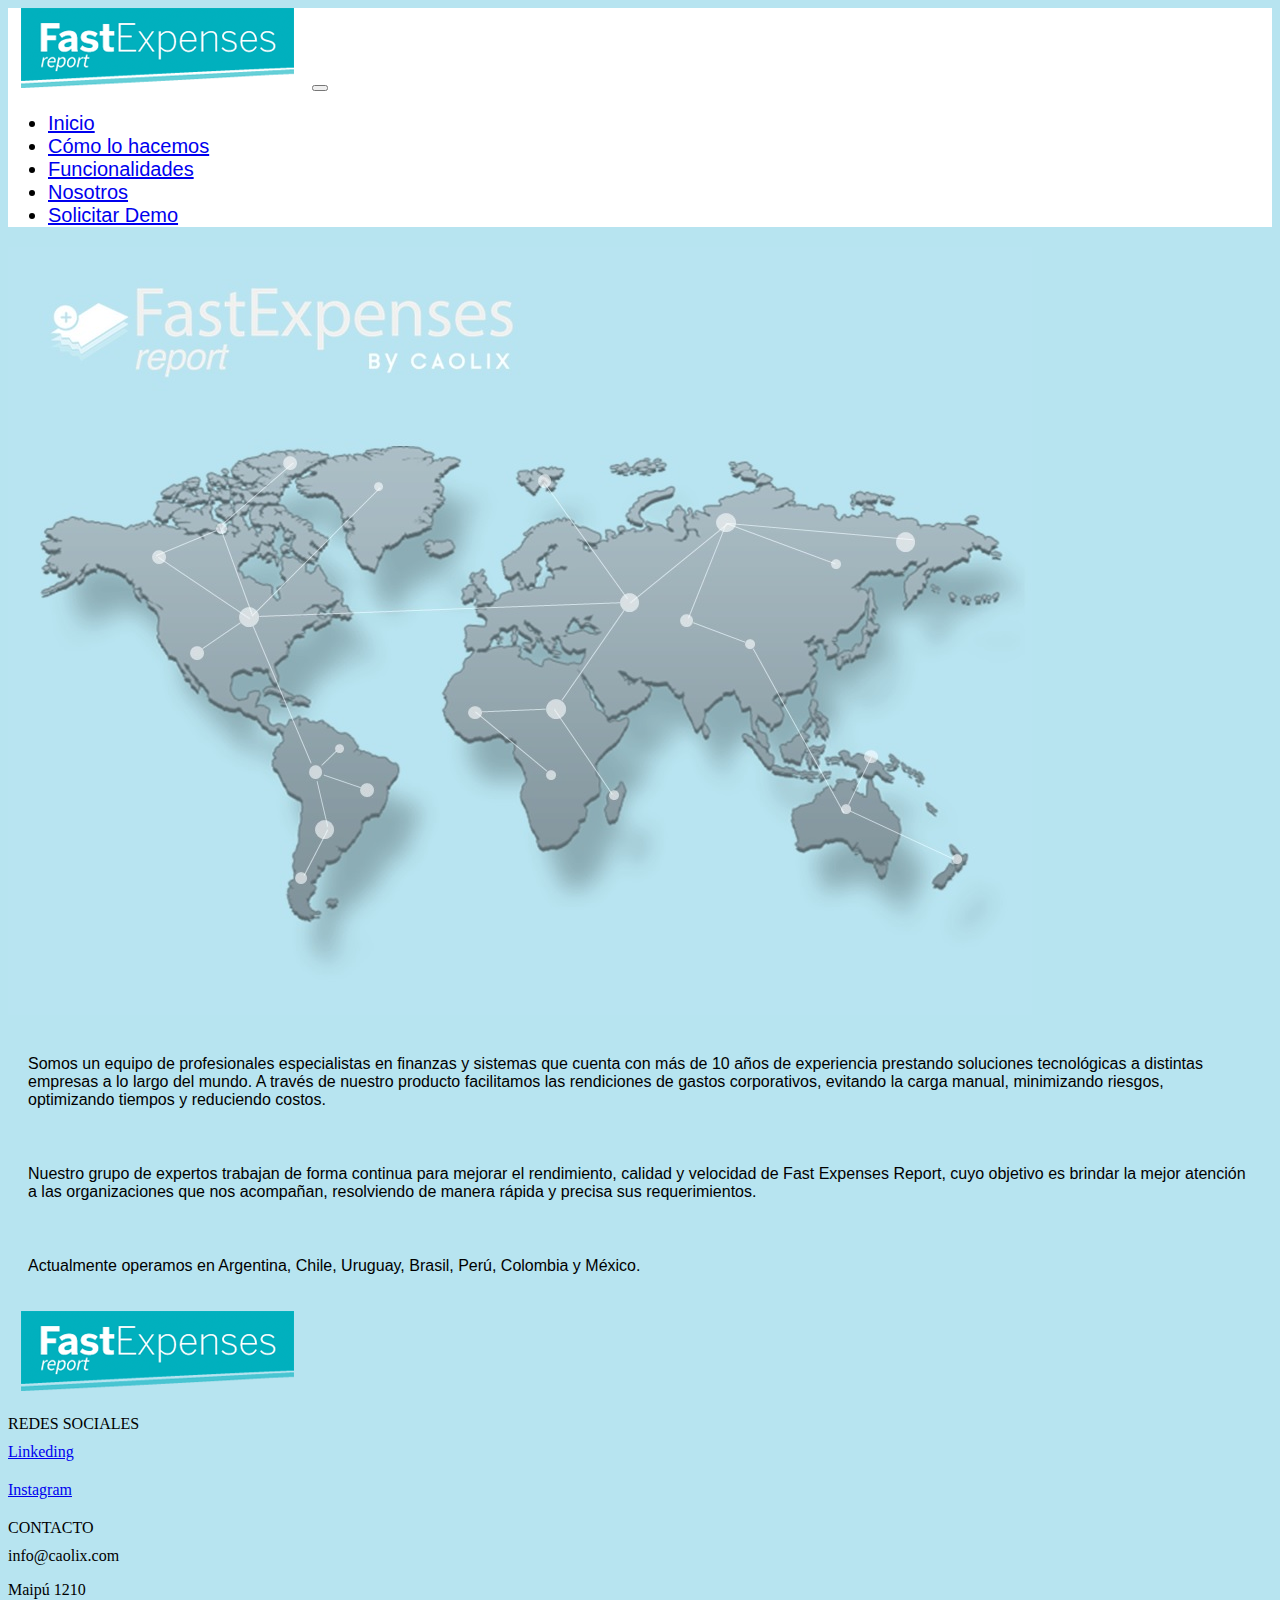
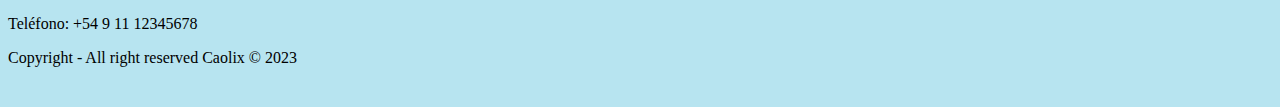
<file: pages/nosotros.html>
<!DOCTYPE html>
<html lang="es">
<head>
    <meta charset="UTF-8">
    <meta http-equiv="X-UA-Compatible" content="IE=edge">
    <meta name="viewport" content="width=device-width, initial-scale=1.0">
    <title>Inicio</title>
    <link rel="shortcut icon" href="../img/Favicon.png" type="image/x-icon">
    <link href="https://cdn.jsdelivr.net/npm/bootstrap@5.2.3/dist/css/bootstrap.min.css" rel="stylesheet" integrity="sha384-rbsA2VBKQhggwzxH7pPCaAqO46MgnOM80zW1RWuH61DGLwZJEdK2Kadq2F9CUG65" crossorigin="anonymous">
    <link rel="stylesheet" href="../css/estilo.css">
</head>
<body class="backGcol">
    <!--Header + Nav-->
    <div class="container-fluid">
        <div class="row bgNavFoo">
            <div class="col-12 col-xl-12"></div>
            <nav class="navbar navbar-expand-lg">
                <div class="container-fluid">
                  <a class="navbar-brand" href="#"><img src="../img/Logo.png" alt="" class="justify-content-center"></a>
                  <button class="navbar-toggler" type="button" data-bs-toggle="collapse" data-bs-target="#navbarSupportedContent" aria-controls="navbarSupportedContent" aria-expanded="false" aria-label="Toggle navigation">
                    <span class="navbar-toggler-icon"></span>
                  </button>
                  <div class="collapse navbar-collapse justify-content-end" 
                  id="navbarSupportedContent">
                    <ul class="navbar-nav mb-2 mb-lg-0 sizeFont fontFamily">
                      <li class="nav-item">
                        <a class="nav-link" aria-current="page" href="../index.html">Inicio</a>
                      </li>
                      <li class="nav-item">
                        <a class="nav-link" href="../pages/comolohacemos.html">Cómo lo hacemos</a>
                      </li>
                      <li class="nav-item">
                        <a class="nav-link" href="../pages/funcionalidades.html">Funcionalidades</a>
                      </li>
                      <li class="nav-item">
                        <a class="nav-link active" href="#">Nosotros</a>
                      </li>
                      <li class="nav-item">
                        <a class="nav-link" href="../pages/solicitardemo.html">Solicitar Demo</a>
                      </li>
                    </ul>
                  </div>
                </div>
              </nav>
        </div>
    </div>
    <!--Main-->
    <div class="row">
        <div class="col-xl-6 col-12">
            <img src="../img/nosotros2.jpg" alt="" class="img-fluid">
        </div>
        <div class="col-xl-6 col-12">
            <p class="h2 pad-20 fontFamily2"> Somos un equipo de profesionales especialistas en finanzas y sistemas que cuenta con más de 10 años de experiencia prestando soluciones tecnológicas a distintas empresas a lo largo del mundo. A través de nuestro producto facilitamos las rendiciones de gastos corporativos, evitando la carga manual, minimizando riesgos, optimizando tiempos y reduciendo costos.</p> <p class="h2 pad-20 fontFamily2">Nuestro grupo de expertos trabajan de forma continua para mejorar el rendimiento, calidad y velocidad de Fast Expenses Report, cuyo objetivo es brindar la mejor atención a las organizaciones que nos acompañan, resolviendo de manera rápida y precisa sus requerimientos.</p> <p class="h2 pad-20 fontFamily2" >Actualmente operamos en Argentina, Chile, Uruguay, Brasil, Perú, Colombia y México. </p>
        </div>
    </div>
    <!--Footer-->
    <div class="row bg-secondary text-white d-flex justify-content-between p-3 mgTop-10">
      <div class="col-xl-4 col-12 mgBot-10">
        <img src="../img/Logo.png" alt="" class="img-fluid">
      </div>
      <div class="col-xl-4 col-12">
        <div>
          <p class="h5 mgBotFo-10">REDES SOCIALES</p>
        </div>
        <div class="mgBot-10">
          <a class="text-decoration-none text-white" href="https://ar.linkedin.com/company/fastexpensesreport" target="_blank">Linkeding</a>
        </div>
        <div class="mgBot-10">
          <a class="text-decoration-none text-white" href="https://www.instagram.com/fastexpensesreport/" target="_blank">Instagram</a>
        </div>
      </div>
      <div class="col-xl-4 col-12">
        <div>
          <p class="h5 mgBotFo-10">CONTACTO</p>
          <p class="mgTopf-10">info@caolix.com</p>
          <p>Maipú 1210</p>
          <p>Teléfono: +54 9 11 12345678</p>
        </div>
      </div>
      <div class="col-xs-12 mgTopf-10 mBotFo2-40">
        <p class="text-white text-center">Copyright - All right reserved Caolix © 2023</p>
      </div>
    </div>
     <script src="https://cdn.jsdelivr.net/npm/bootstrap@5.2.3/dist/js/bootstrap.bundle.min.js" integrity="sha384-kenU1KFdBIe4zVF0s0G1M5b4hcpxyD9F7jL+jjXkk+Q2h455rYXK/7HAuoJl+0I4" crossorigin="anonymous"></script>
</body>
</html>
</file>
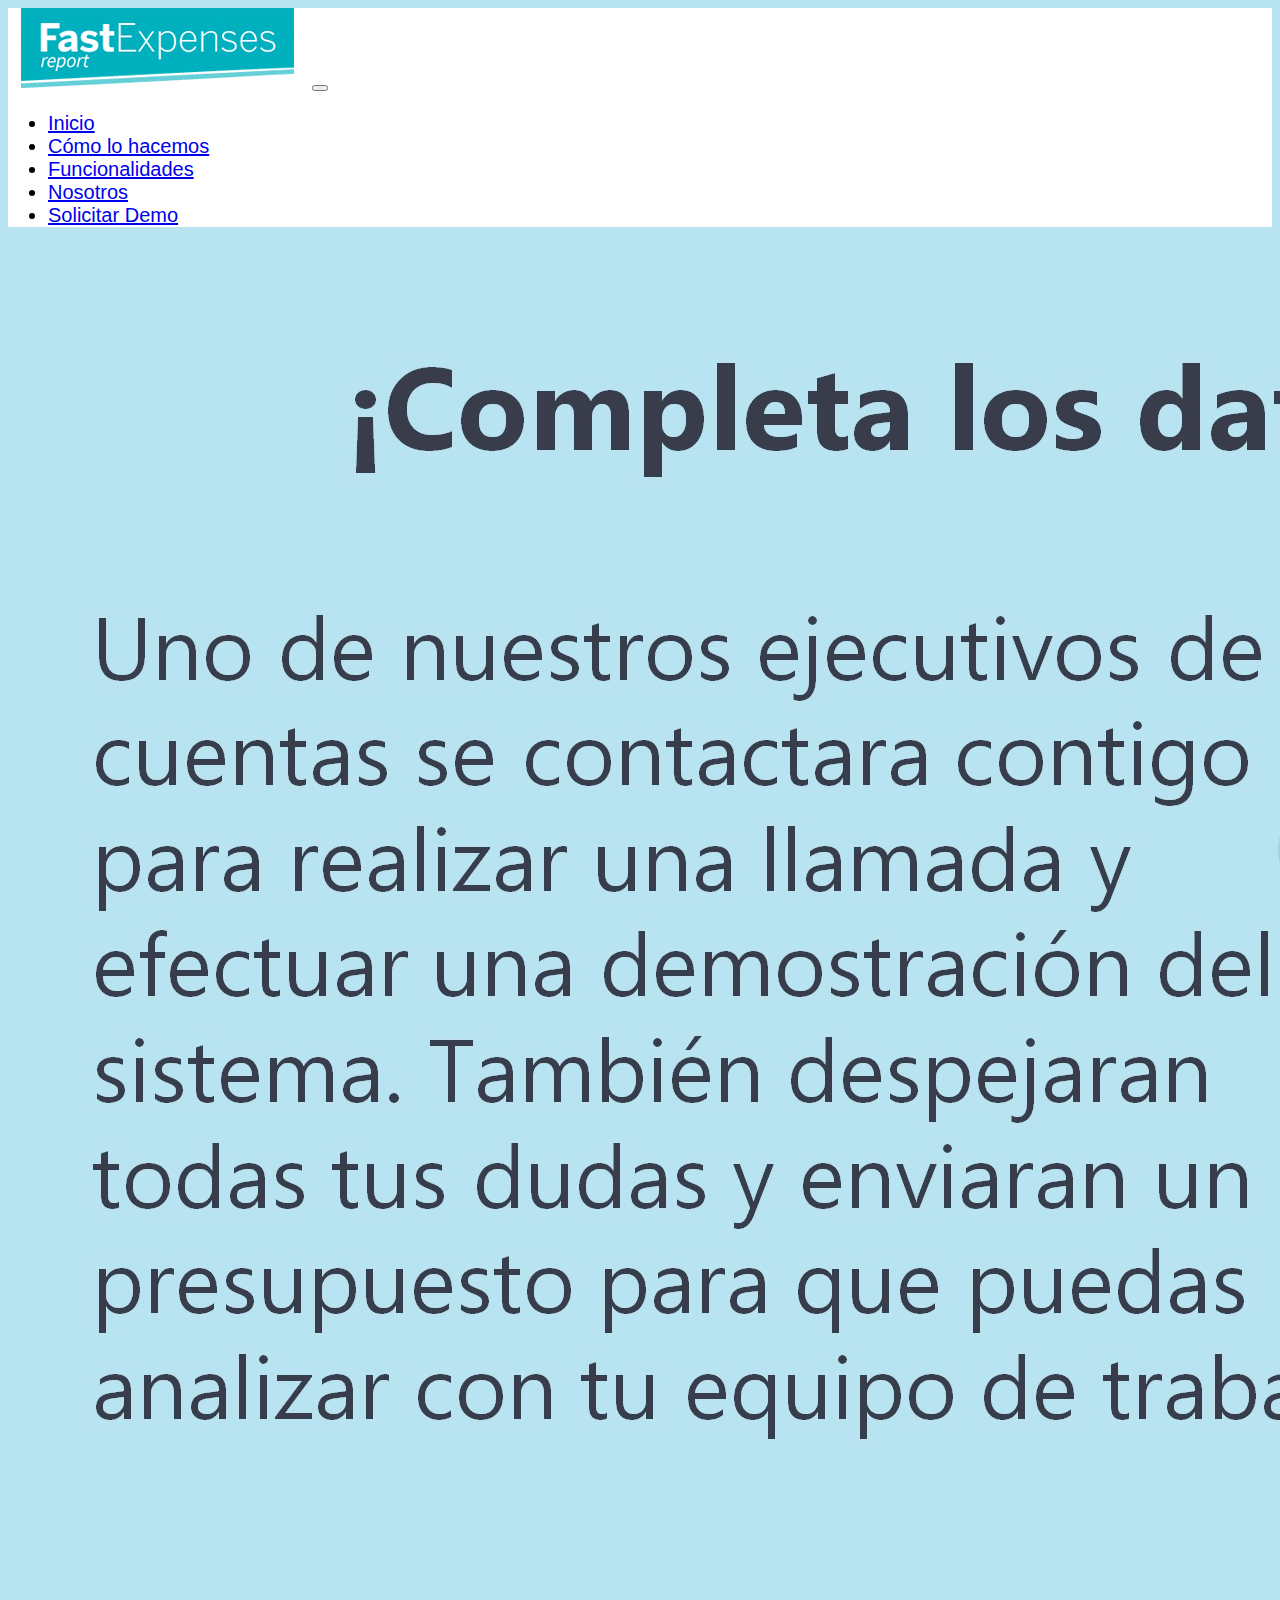
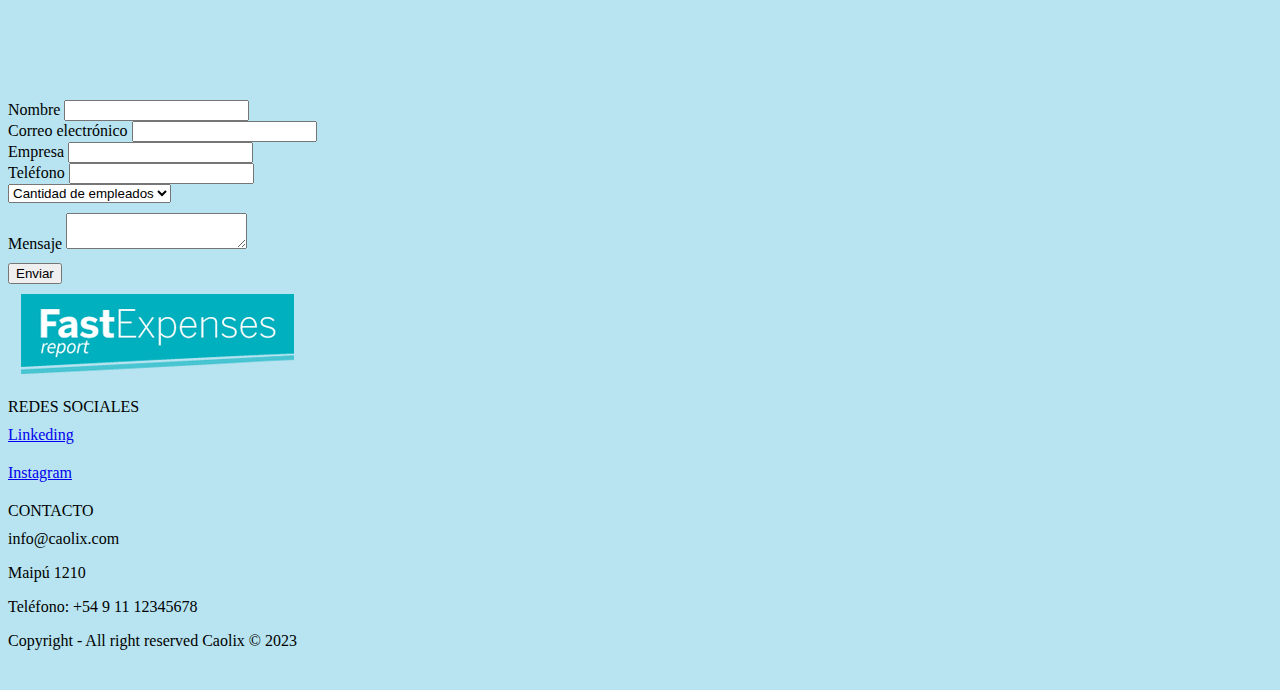
<file: pages/solicitardemo.html>
<!DOCTYPE html>
<html lang="es">
<head>
    <meta charset="UTF-8">
    <meta http-equiv="X-UA-Compatible" content="IE=edge">
    <meta name="viewport" content="width=device-width, initial-scale=1.0">
    <title>Inicio</title>
    <link rel="shortcut icon" href="../img/Favicon.png" type="image/x-icon">
    <link href="https://cdn.jsdelivr.net/npm/bootstrap@5.2.3/dist/css/bootstrap.min.css" rel="stylesheet" integrity="sha384-rbsA2VBKQhggwzxH7pPCaAqO46MgnOM80zW1RWuH61DGLwZJEdK2Kadq2F9CUG65" crossorigin="anonymous">
    <link rel="stylesheet" href="../css/estilo.css">
</head>
<body class="backGcol">
    <!--Header + Nav-->
    <div class="container-fluid">
        <div class="row bgNavFoo">
            <div class="col-12 col-xl-12"></div>
            <nav class="navbar navbar-expand-lg">
                <div class="container-fluid">
                  <a class="navbar-brand" href="#"><img src="../img/Logo.png" alt="" class="justify-content-center"></a>
                  <button class="navbar-toggler" type="button" data-bs-toggle="collapse" data-bs-target="#navbarSupportedContent" aria-controls="navbarSupportedContent" aria-expanded="false" aria-label="Toggle navigation">
                    <span class="navbar-toggler-icon"></span>
                  </button>
                  <div class="collapse navbar-collapse justify-content-end" 
                  id="navbarSupportedContent">
                    <ul class="navbar-nav mb-2 mb-lg-0 sizeFont fontFamily">
                      <li class="nav-item">
                        <a class="nav-link" aria-current="page" href="../index.html">Inicio</a>
                      </li>
                      <li class="nav-item">
                        <a class="nav-link" href="../pages/comolohacemos.html">Cómo lo hacemos</a>
                      </li>
                      <li class="nav-item">
                        <a class="nav-link" href="../pages/funcionalidades.html">Funcionalidades</a>
                      </li>
                      <li class="nav-item">
                        <a class="nav-link" href="../pages/nosotros.html">Nosotros</a>
                      </li>
                      <li class="nav-item">
                        <a class="nav-link active" href="#">Solicitar Demo</a>
                      </li>
                    </ul>
                  </div>
                </div>
              </nav>
        </div>
    </div>
    <!--Main-->
    <div class="row">
        <div class="col-xl-6 col-12 mgTop-10">
            <img src="../img/contacto2.jpg" alt="" class="img-fluid">
        </div>
        <div class="col-xl-6 col-12 mgTop-10">
            <div class="input-group mb-3">
                <span class="input-group-text" id="basic-addon1">Nombre</span>
                <input type="text" class="form-control" placeholder="" aria-label="Username" aria-describedby="basic-addon1">
              </div>
              <div class="input-group mb-3">
                <span class="input-group-text" id="basic-addon1">Correo electrónico</span>
                <input type="text" class="form-control" placeholder="" aria-label="Username" aria-describedby="basic-addon1">
              </div>
              <div class="input-group mb-3">
                <span class="input-group-text" id="basic-addon1">Empresa</span>
                <input type="text" class="form-control" placeholder="" aria-label="Username" aria-describedby="basic-addon1">
              </div>
              <div class="input-group mb-3">
                <span class="input-group-text" id="basic-addon1">Teléfono</span>
                <input type="text" class="form-control" placeholder="" aria-label="Username" aria-describedby="basic-addon1">
              </div>
              <select class="form-select" aria-label="Default select example">
                <option selected>Cantidad de empleados</option>
                <option value="1">10-30</option>
                <option value="2">30-50</option>
                <option value="3">50-100</option>
              </select>
              <div class="input-group mgTop-10">
                <span class="input-group-text">Mensaje</span>
                <textarea class="form-control" aria-label="With textarea"></textarea>
              </div>
              <button type="button" class="btn btn-outline-primary mgTop-10">Enviar</button>
        </div>
    </div>
    <!--Footer-->
    <div class="row bg-secondary text-white d-flex justify-content-between p-3 mgTop-10">
      <div class="col-xl-4 col-12 mgBot-10">
        <img src="../img/Logo.png" alt="" class="img-fluid">
      </div>
      <div class="col-xl-4 col-12">
        <div>
          <p class="h5 mgBotFo-10">REDES SOCIALES</p>
        </div>
        <div class="mgBot-10">
          <a class="text-decoration-none text-white" href="https://ar.linkedin.com/company/fastexpensesreport" target="_blank">Linkeding</a>
        </div>
        <div class="mgBot-10">
          <a class="text-decoration-none text-white" href="https://www.instagram.com/fastexpensesreport/" target="_blank">Instagram</a>
        </div>
      </div>
      <div class="col-xl-4 col-12">
        <div>
          <p class="h5 mgBotFo-10">CONTACTO</p>
          <p class="mgTopf-10">info@caolix.com</p>
          <p>Maipú 1210</p>
          <p>Teléfono: +54 9 11 12345678</p>
        </div>
      </div>
      <div class="col-xs-12 mgTopf-10 mBotFo2-40">
        <p class="text-white text-center">Copyright - All right reserved Caolix © 2023</p>
      </div>
    </div>
     <script src="https://cdn.jsdelivr.net/npm/bootstrap@5.2.3/dist/js/bootstrap.bundle.min.js" integrity="sha384-kenU1KFdBIe4zVF0s0G1M5b4hcpxyD9F7jL+jjXkk+Q2h455rYXK/7HAuoJl+0I4" crossorigin="anonymous"></script>
</body>
</html>
</file>
<file: css/estilo.css>
.bgNavFoo{background-color: rgb(255, 255, 255);}
.img-fluid2{width: 50%;height: auto;}
.sizeFont{font-size: 20px;}
.fontFamily{font-family: Impact, Haettenschweiler, 'Arial Narrow Bold', sans-serif;}
.dispFlexR{display: flex;flex-direction: row;}
.mgTop-10{margin-top: 10px;}
.mTop-20{margin-top: 30px;}
.mgTopf-10{margin-top: 8px;}
.backGcol{background-color: rgb(183, 228, 240);}
.padR0{padding-right: 0;}
.mgBot-10{margin-bottom: 20px;}
.mgBotFo-10{margin-bottom: 10px;}
.mBotFo2-40{margin-bottom: 40px;}
.pad-10{padding: 10px;}
.pad-20{padding: 20px;}
.mLeft-10{margin-left: 10px;}
.maCard{margin-left: 30px; margin-top: 15px;}
.fontFamily2{font-family: 'Gill Sans', 'Gill Sans MT', Calibri, 'Trebuchet MS', sans-serif;}
</file>
